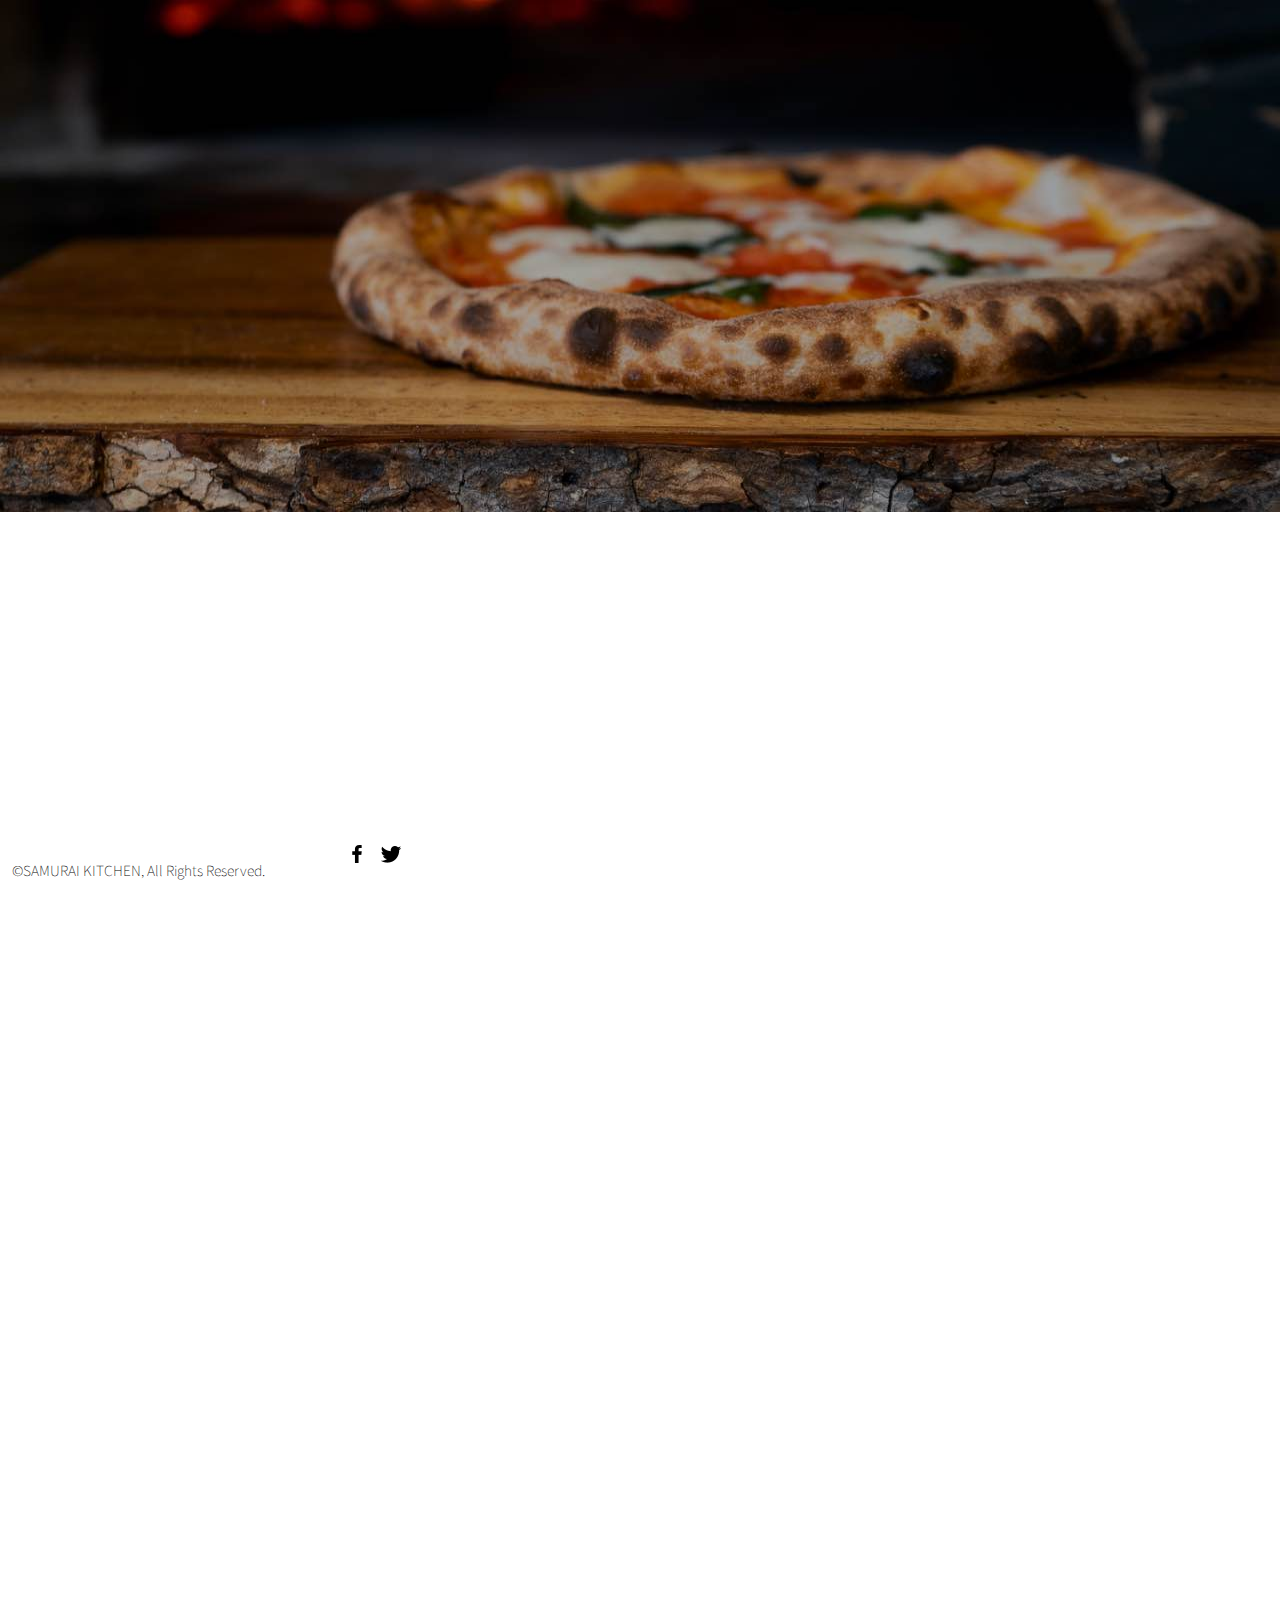
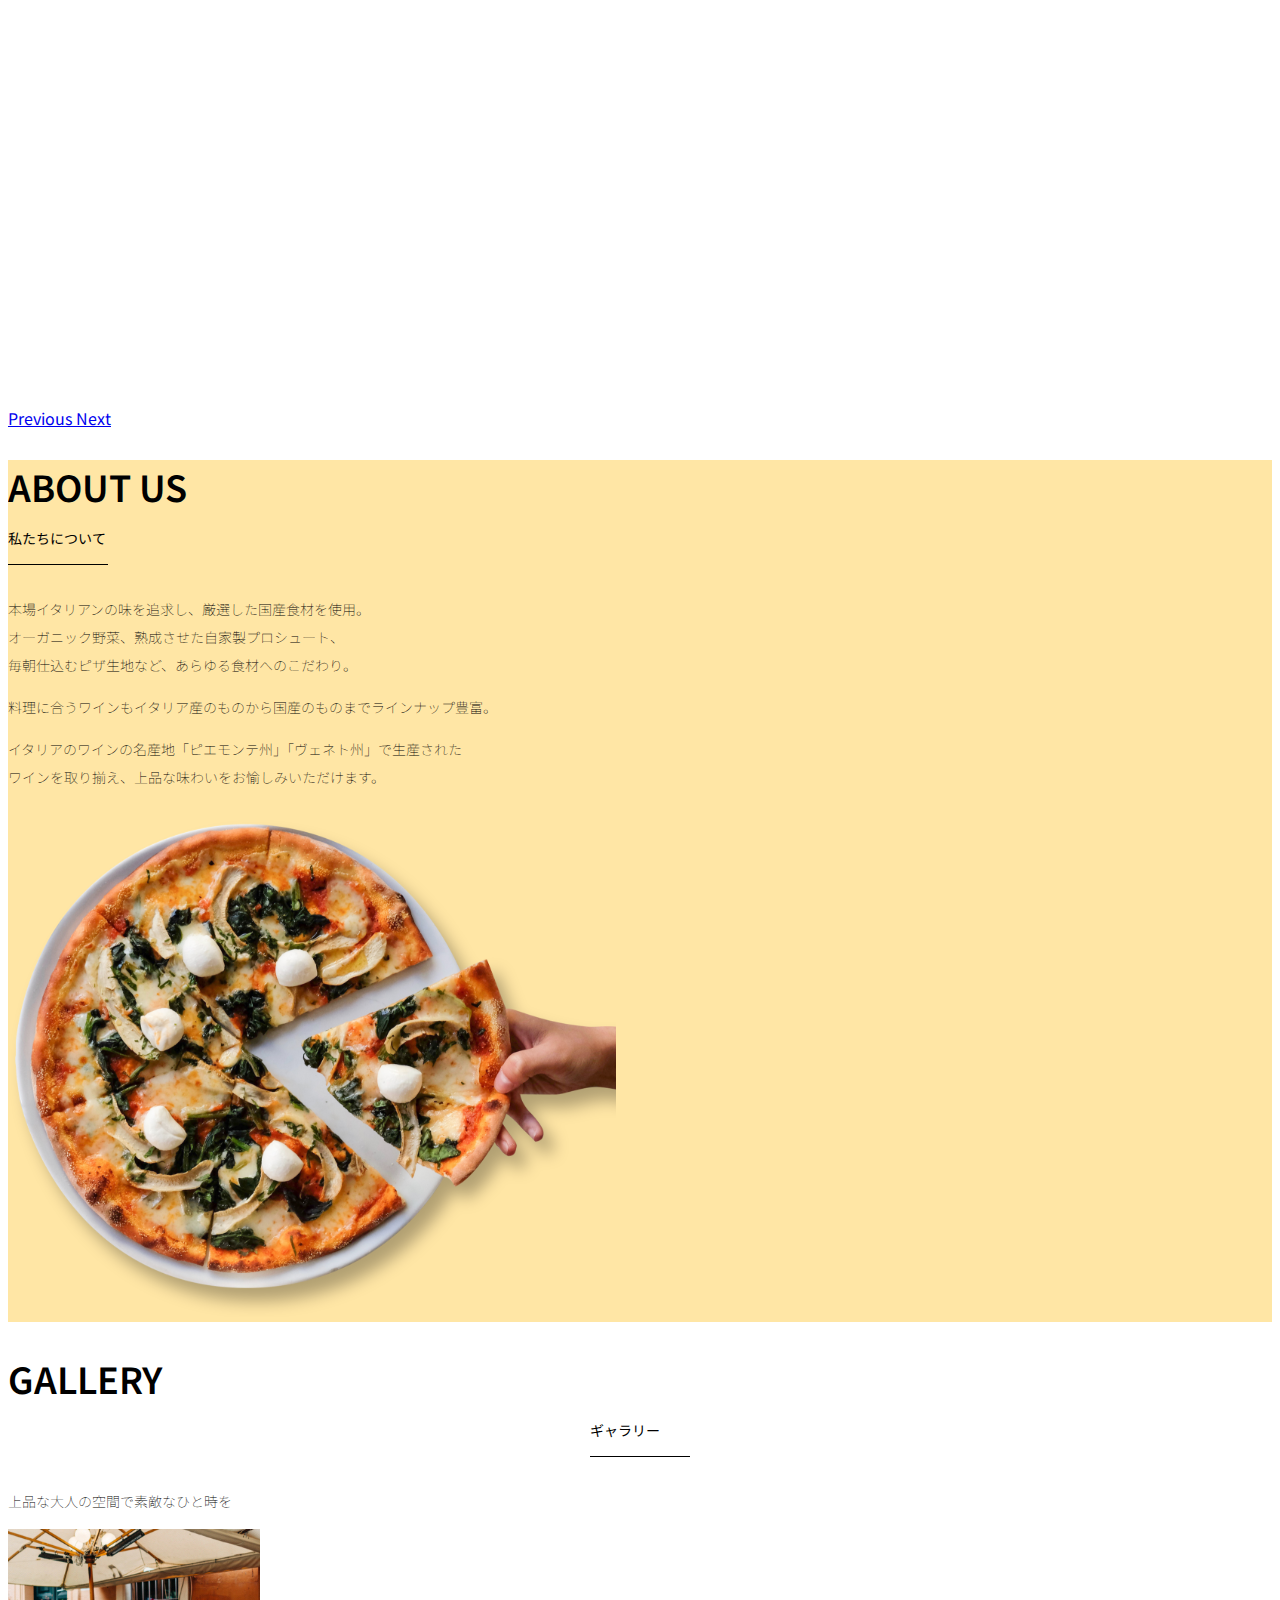
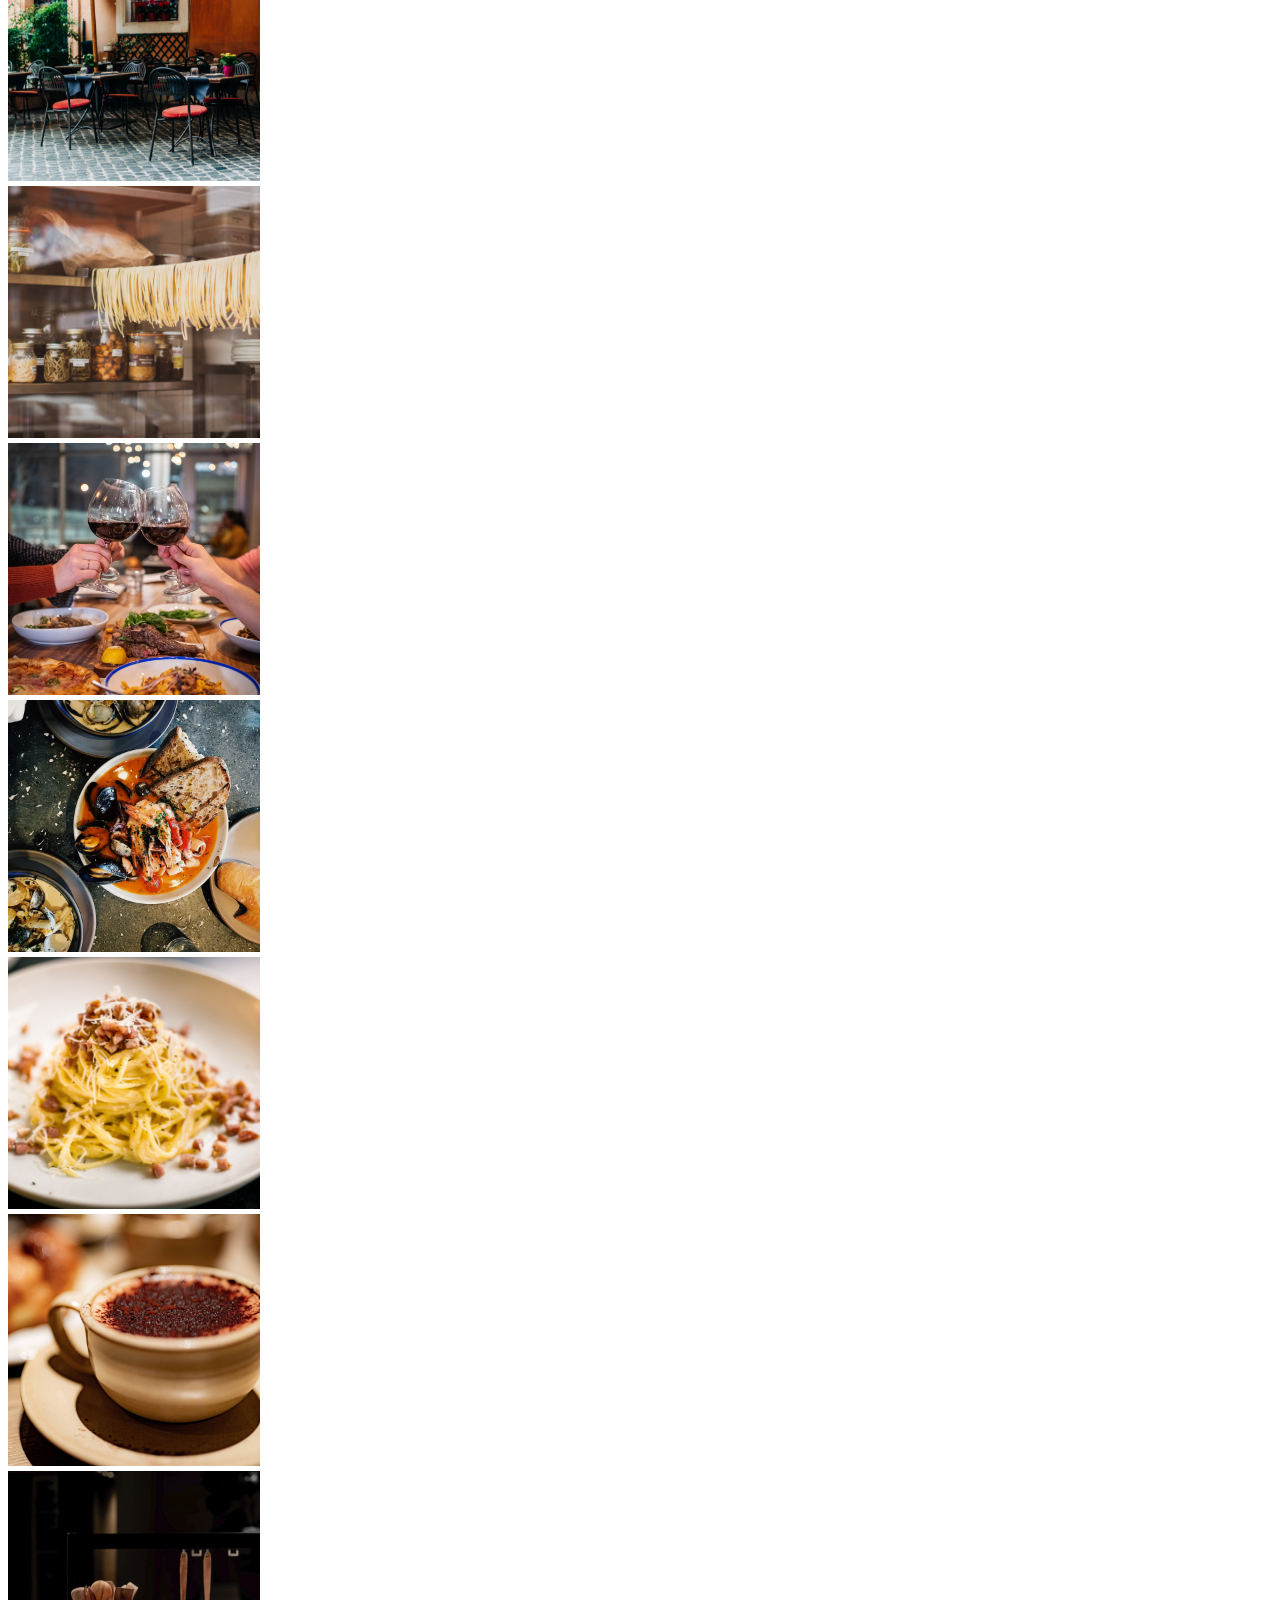
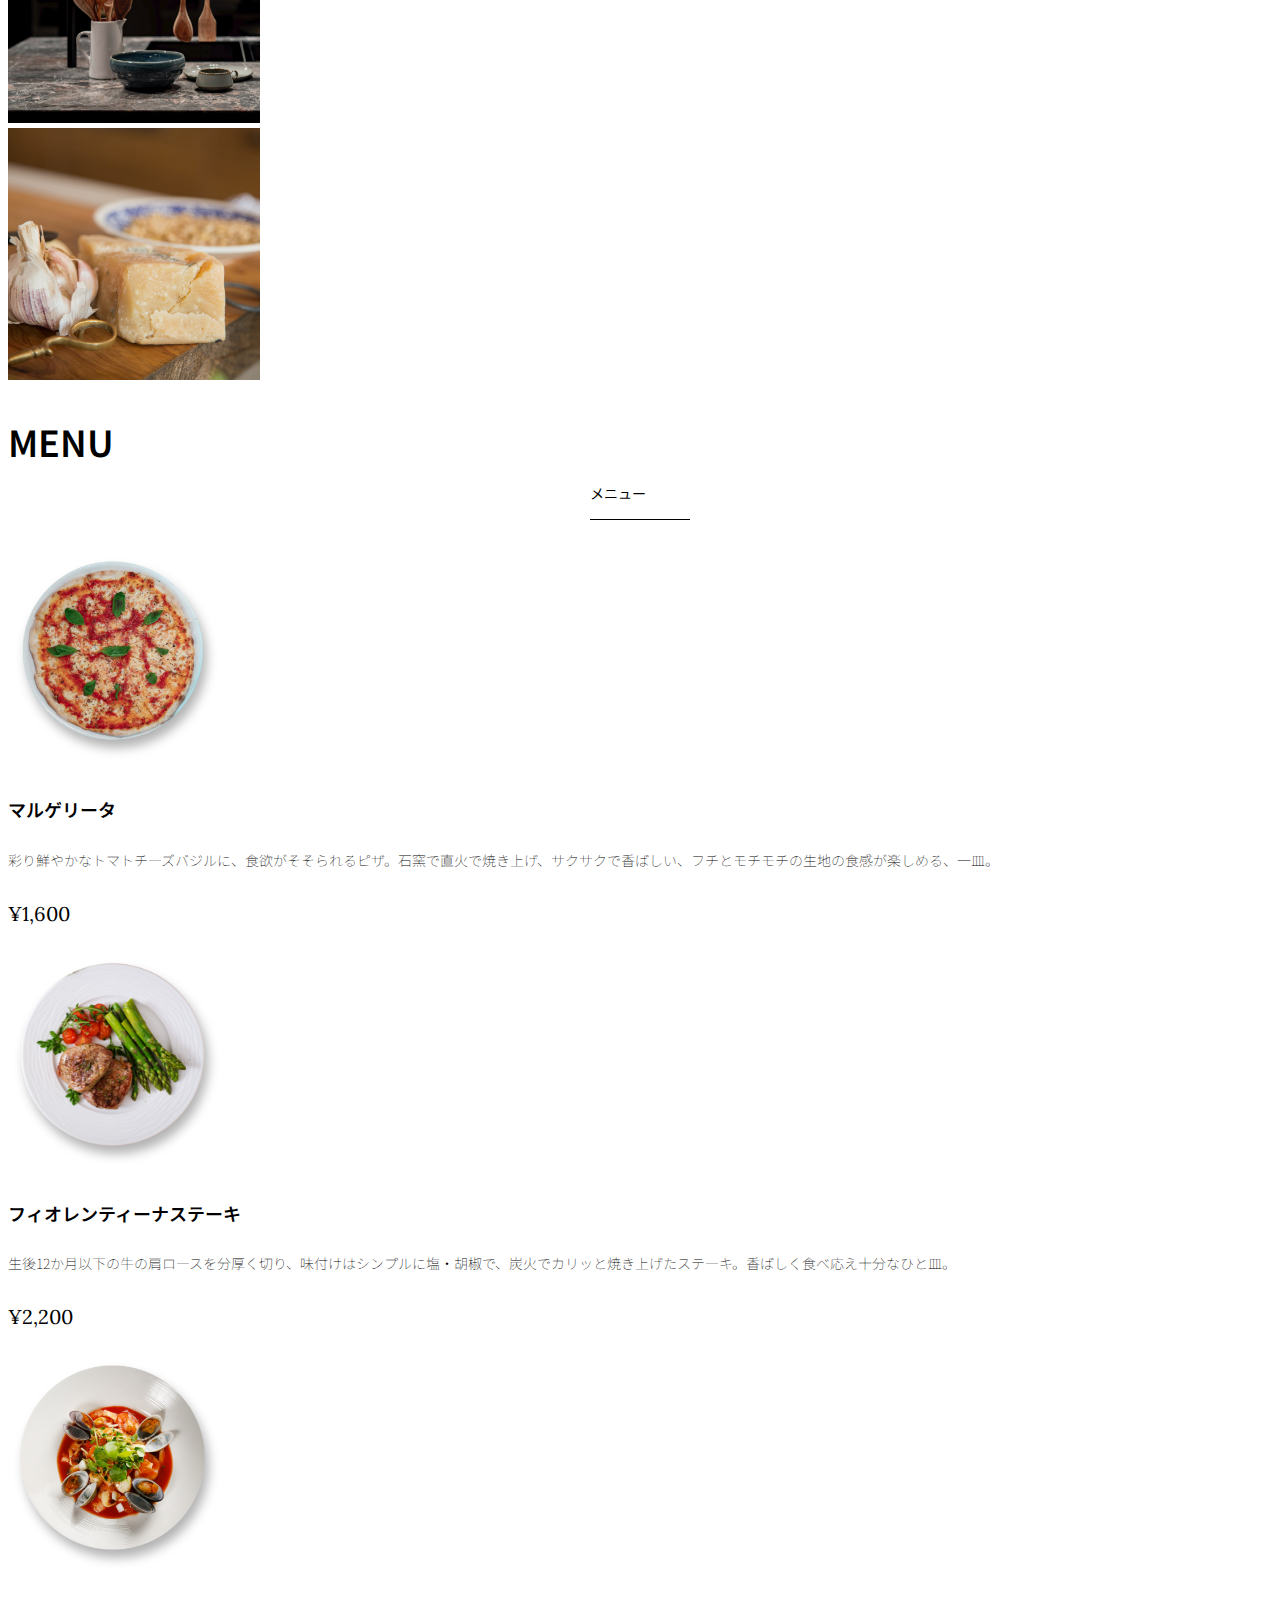
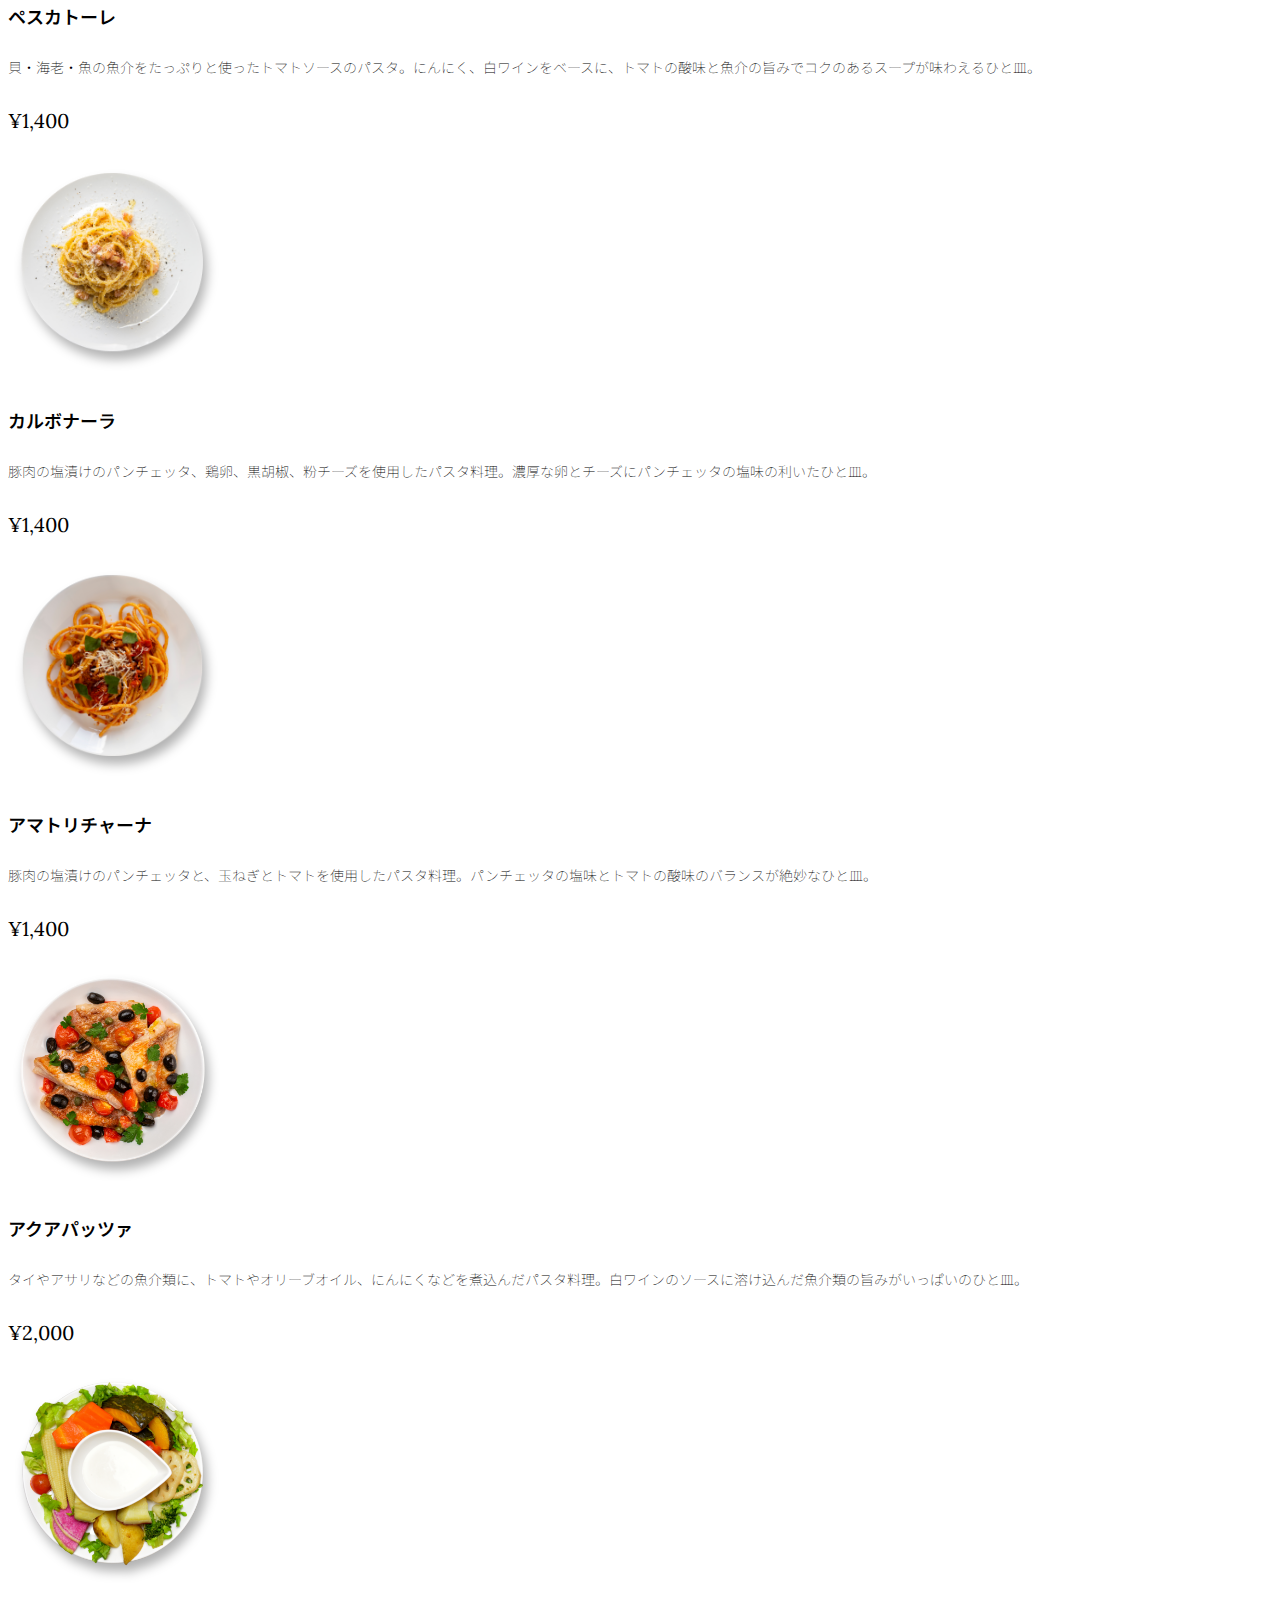
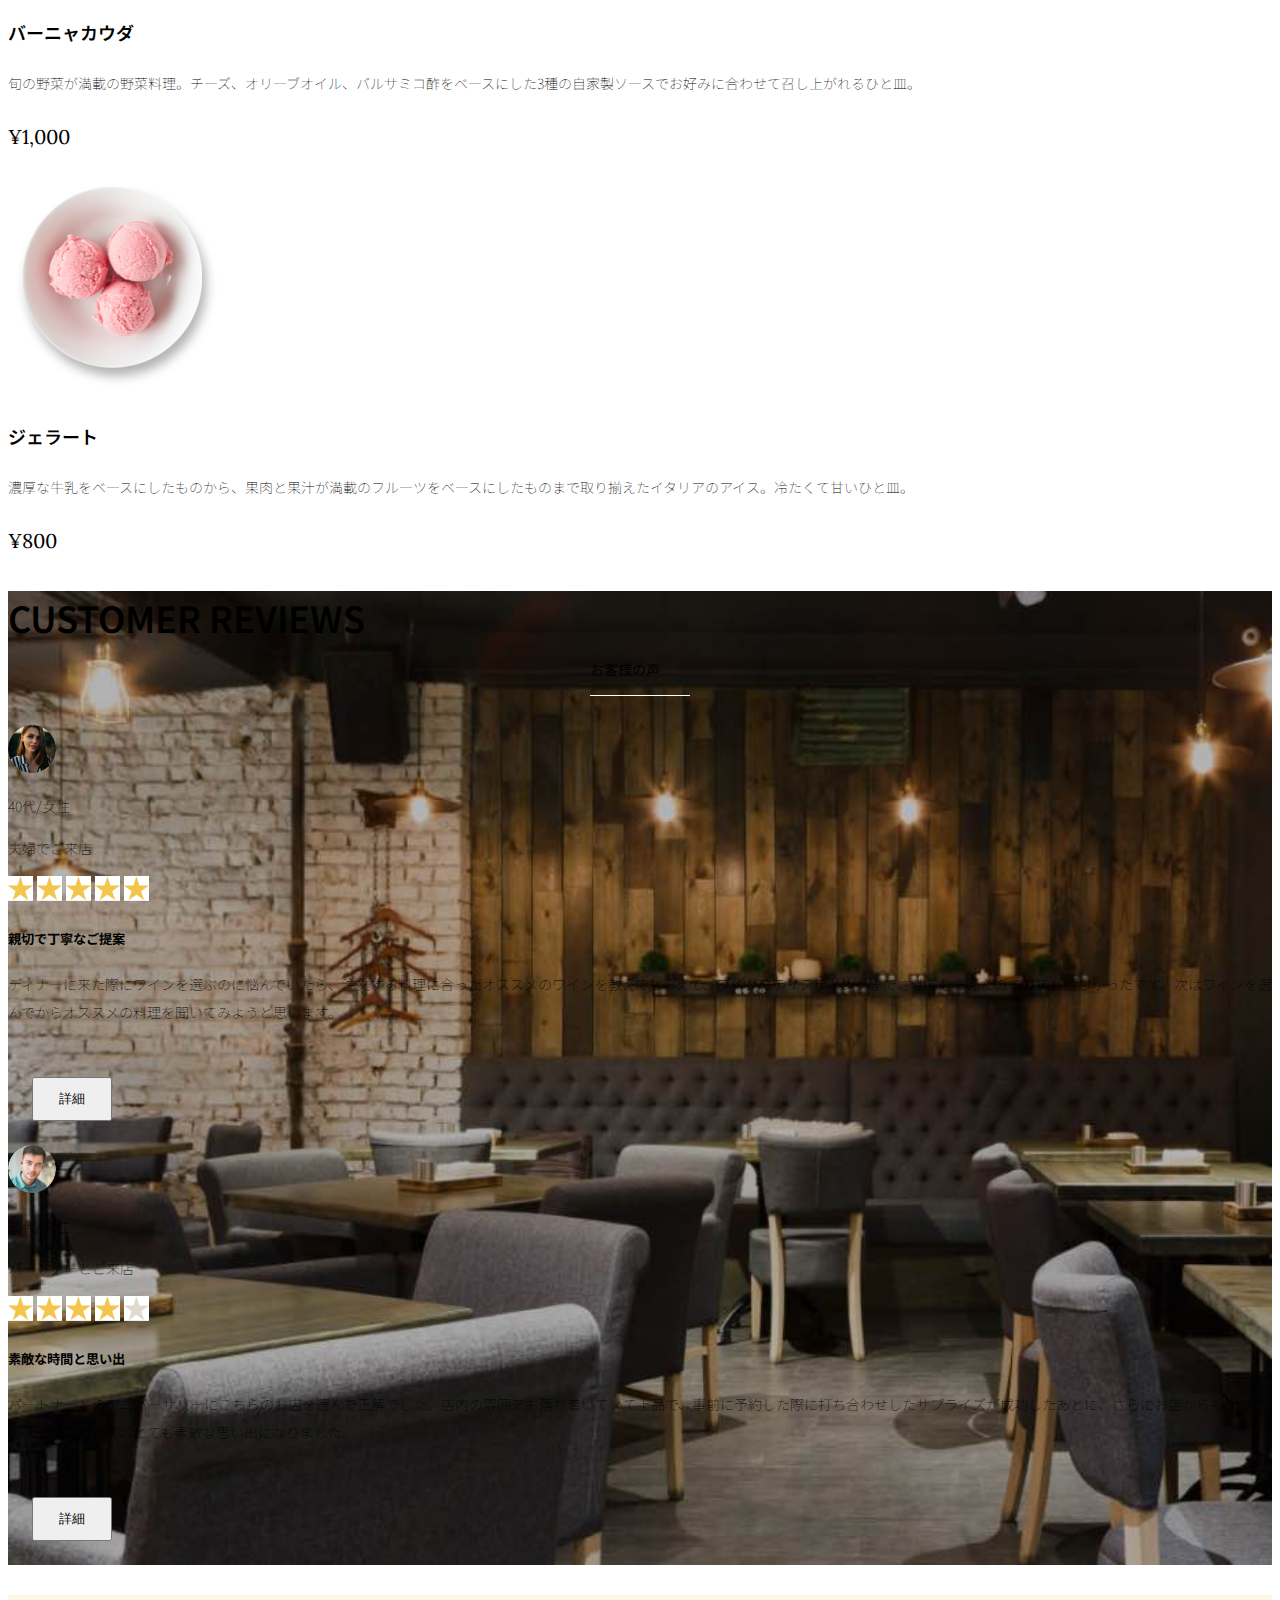
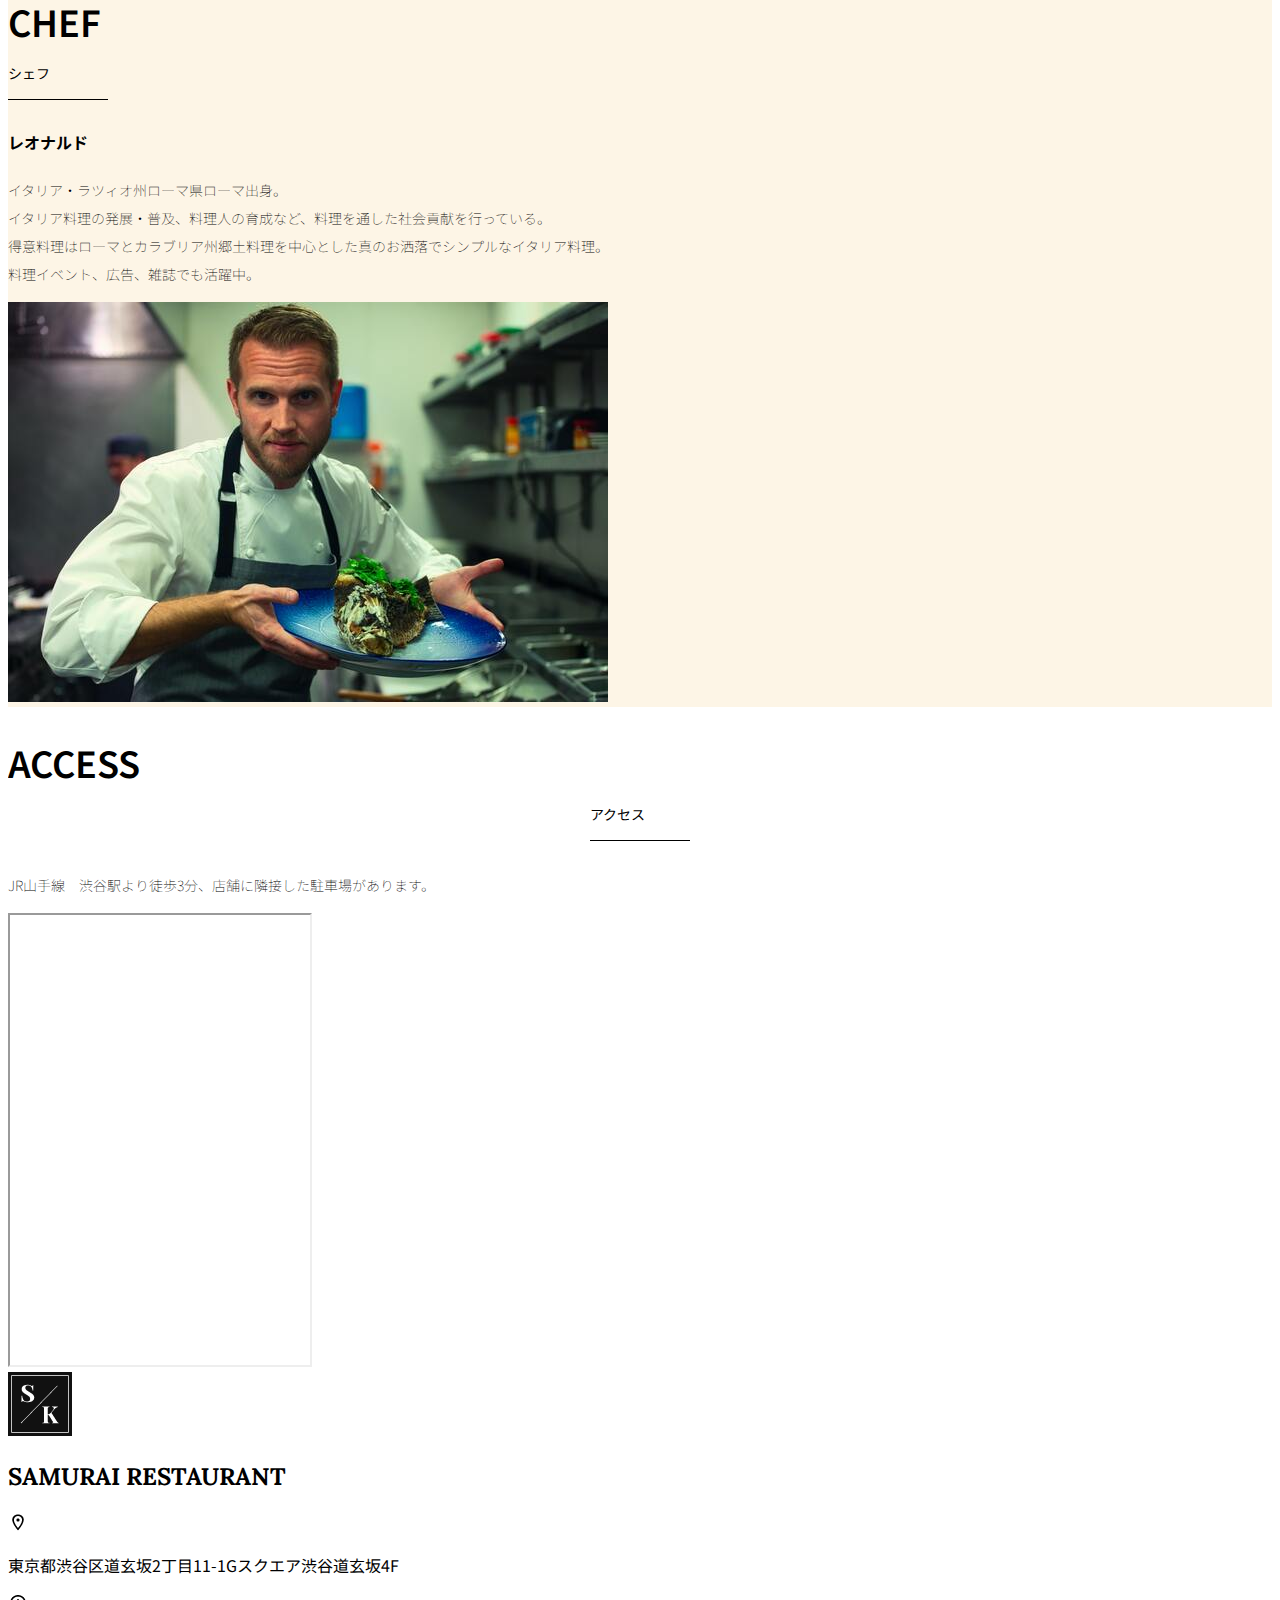
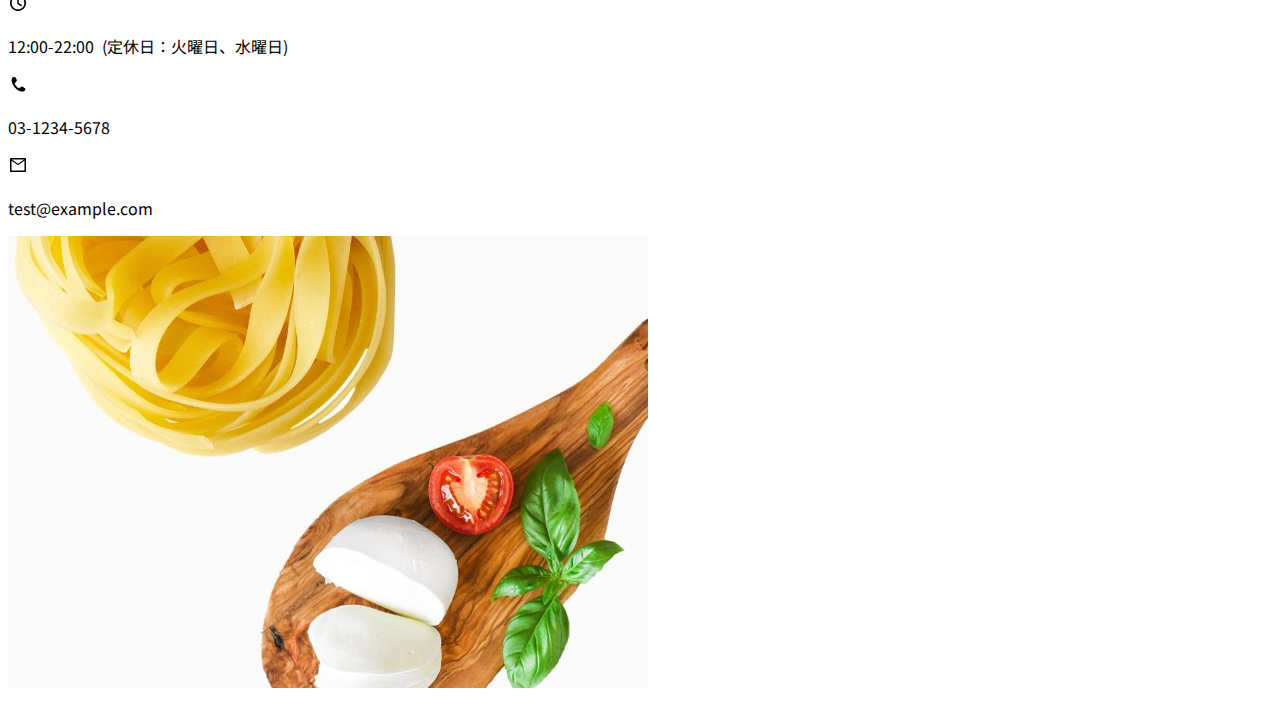
<file: kadai_015/index.html>
<!doctype html>
<html lang="ja">

<head>
  <meta charset="utf-8">
  <!-- マルチデバイス対応 -->
  <meta name="viewport" content="width=device-width, initial-scale=1">
  <meta name="description" content="">
  <meta name="author" content="SAMURAI ENGINEER">
  <title>SAMURAI XD_HTML教材</title>
  <!-- ************************************************ bootstrap.min.cssの読み込み -->
  <!-- BootstrapのCSSを読み込み -->
  <link href="https://cdn.jsdelivr.net/npm/bootstrap@5.0.0-beta1/dist/css/bootstrap.min.css" rel="stylesheet"
    integrity="sha384-giJF6kkoqNQ00vy+HMDP7azOuL0xtbfIcaT9wjKHr8RbDVddVHyTfAAsrekwKmP1" crossorigin="anonymous">
  <!-- ************************************************ bootstrap.bundle.min.jsの読み込み -->
  <!-- BootstrapのJavaScriptを読み込み -->
  <script src="https://cdn.jsdelivr.net/npm/bootstrap@5.0.0-beta1/dist/js/bootstrap.bundle.min.js"
    integrity="sha384-ygbV9kiqUc6oa4msXn9868pTtWMgiQaeYH7/t7LECLbyPA2x65Kgf80OJFdroafW" crossorigin="anonymous" defer>
    </script>

  <!-- ************************************************ Google Font読み込み -->
  <link rel="preconnect" href="https://fonts.gstatic.com">
  <link href="https://fonts.googleapis.com/css2?family=Lora&display=swap" rel="stylesheet">
  <link href="https://fonts.googleapis.com/css2?family=Noto+Sans+JP:wght@300&display=swap" rel="stylesheet">
  <!-- ************************************************ Font Awesome -->
  <link rel="stylesheet" href="https://use.fontawesome.com/releases/v5.1.0/css/all.css"
    integrity="sha384-lKuwvrZot6UHsBSfcMvOkWwlCMgc0TaWr+30HWe3a4ltaBwTZhyTEggF5tJv8tbt" crossorigin="anonymous">
  <!-- BootStrap.cssよりも後に記載する -->
  <!-- ************************************************今回作成する styles.cssの読み込み -->
  <link href="stylesheet/style.css" rel="stylesheet">
  <!-- ************************************************  -->
</head>

<body>
  <main>
    <!-- ナビゲーションバー開始 -->
    <!-- navbarでナビゲーションバー作成。navbar-expand-lgで画面幅が広いときハンバーガーボタンを非表示。 -->
    <nav class="navbar navbar-expand-lg">

      <!-- navbarのコンテナ -->
      <div class="container">

        <!-- navbar-brandはロゴ部分。独自クラスのmy_navbar_brandで細かな調整。 -->
        <a class="navbar-brand my_navbar_brand">

          <!-- ロゴのアイコンを配置。navbar_brand_logoは独自クラス。 -->
          <img class="img-fluid navbar_brand_logo" src="img/site_logo.png" alt="サンプル画像"><span>SAMURAI KITCHEN</span>
        </a>

        <!-- navbar-togglerはハンバーガーボタンを表示・非表示にするクラス。 -->
        <div class="navbar-toggler hamburger_menu" data-bs-toggle="collapse" data-bs-target="#navbarNav"
          aria-controls="navbarNav" aria-expanded="false" aria-label="Toggle navigation">
          <input type="checkbox" id="hamburger_btn_check">
          <label for="hamburger_btn_check" class="hamburger_btn">
            <img class="btn_open" src="img/button_open.png" alt="ナビゲーションバーのボタン">
            <img class="btn_close" src="img/button_close.png" alt="ナビゲーションバーのボタン">
          </label>
        </div>
        <!-- これ以後のコードは編集しないため省略しています -->
        <div class="collapse navbar-collapse justify-content-end" id="navbarNav">
          <ul class="navbar-nav">
            <li class="nav-item px-2">
              <a class="nav-link my_nav_link my-2" aria-current="page" href="#">HOME</a>
            </li>

            <li class="nav-item px-2">
              <a class="nav-link my_nav_link my-2" href="#about">ABOUT US</a>
            </li>

            <li class="nav-item px-2">
              <a class="nav-link my_nav_link my-2" href="#gallery">GALLERY</a>
            </li>

            <li class="nav-item px-2">
              <a class="nav-link my_nav_link my-2" href="#menu">MENU</a>
            </li>

            <li class="nav-item px-2">
              <a class="nav-link my_nav_link my-2" href="#review">CUSTOMER REVIEWS</a>
            </li>

            <li class="nav-item px-2">
              <a class="nav-link my_nav_link my-2" href="#chef">CHEF</a>
            </li>

            <li class="nav-item px-2">
              <a class="nav-link my_nav_link my-2" href="#access">ACCESS</a>
            </li>

          </ul>
        </div>
      </div>
    </nav>
    <!-- ************************************************ ナビゲーションバー終了 -->

    <!-- ************************************************ カルーセル開始 -->

    <!-- カルーセル部分 -->
    <!-- idのmyCarouselはインジケーター部分のdata-bs-targetと紐付く必要がある。mb-5で下方向に余白追加。 -->
    <div id="myCarousel" class="carousel slide mb-5" data-bs-ride="carousel">

      <!-- インジケーター部分 -->
      <ol class="carousel-indicators">
        <!-- この箇所と前述のidは紐付いている。data-bs-slide-toの番号がカルーセルの順番。 -->
        <li data-bs-target="#myCarousel" data-bs-slide-to="0" class="active"></li>
        <li data-bs-target="#myCarousel" data-bs-slide-to="1"></li>
        <li data-bs-target="#myCarousel" data-bs-slide-to="2"></li>
      </ol>

      <!-- carousel-inner：カルーセルのキャプションと背景画像の部分。現在は1枚目だけ表示。 -->
      <div class="carousel-inner">
        <div class="carousel-item active">
          <img src="img/slider-1.jpg" alt="SAMURAI KITCHEN-1">
          <div class="carousel-caption">
            <!-- 独自クラスで位置とフォントを変更 -->
            <h1 class="my_carousel_caption">
              Welcome to<br>
              SAMURAI KITCHEN
            </h1>
          </div>
        </div>
        <!-- カルーセル2枚目 -->
        <div class="carousel-item">
          <img src="img/slider-2.jpg" alt="サンプル画像">
          <div class="carousel-caption">
            <h1 class="my_carousel_caption">
              The fabulous combination of&nbsp;wine&nbsp;and&nbsp;food
            </h1>
          </div>
        </div>
        <!-- カルーセル３枚目 -->
        <div class="carousel-item">
          <img src="img/slider-3.jpg" alt="サンプル画像">
          <div class="carousel-caption">
            <h1 class="my_carousel_caption">Get the Italian taste<br>
              at the SAMURAI&nbsp;KITCHEN
            </h1>
          </div>
        </div>
      </div>

      <!-- コントロールボタン 左側 -->
      <a class="carousel-control-prev" href="#myCarousel" role="button" data-bs-slide="prev">
        <span class="carousel-control-prev-icon" aria-hidden="true"></span>
        <span class="visually-hidden">Previous</span>
      </a>

      <!-- コントロールボタン 右側 -->
      <a class="carousel-control-next" href="#myCarousel" role="button" data-bs-slide="next">
        <span class="carousel-control-next-icon" aria-hidden="true"></span>
        <span class="visually-hidden">Next</span>
      </a>
    </div>

    <!-- ************************************************ カルーセル終了 -->

    <!-- ************************************************ アバウトセクション開始 -->
    <section class="about_us_bg" id="about">
      <!--コンテンツの中央揃え。上下方向にパディング（サイズ5）。下方向にマージン（サイズ5）。 -->
      <div class="container py-5 mb-5">

        <!-- rowクラス（行） -->
        <div class="row">

          <!-- 左側カラム（6/12分割） -->
          <div class="col-lg-6 text-left">

            <!-- 上下方向にパディング（サイズ5） -->
            <div class="py-5">

              <!-- 独自クラスの追加、下方向にマージン（サイズ5） -->
              <h2 class="section_title about mb-5">
                ABOUT US
              </h2>
              <!-- 下方向にマージン（サイズ2） -->
              <p class="mb-2">
                本場イタリアンの味を追求し、厳選した国産食材を使用。<br>
                オーガニック野菜、熟成させた自家製プロシュート、<br>
                毎朝仕込むピザ生地など、あらゆる食材へのこだわり。<br>
              </p>

              <!-- 下方向にマージン（サイズ2） -->
              <p class="mb-2">
                料理に合うワインもイタリア産のものから国産のものまでラインナップ豊富。<br>
              </p>

              <!-- 下方向にマージン（サイズ2） -->
              <p class="mb-2">
                イタリアのワインの名産地「ピエモンテ州」「ヴェネト州」で生産された<br>
                ワインを取り揃え、上品な味わいをお愉しみいただけます。<br>
              </p>
            </div>
          </div>

          <!-- 右側カラム（6/12分割） -->
          <div class="col-lg-6">

            <!-- 画像を配置 -->
            <img src="img/img-about-us.png" class="img-fluid" alt="pizza">
          </div>
        </div>
      </div>

    </section>
    <!-- ************************************************ アバウトセクション終了 -->

    <!-- ************************************************ ギャラリーセクション開始 -->
    <section id="gallery">
      <div class="container mb-5">
        <h2 class="mb-3 section_title gallery text-center">GALLERY</h2>
        <p class="text-center mb-5">
          上品な大人の空間で素敵なひと時を
        </p>

        <div class="row">
          <div class="col-6 col-lg-3 mb-4 d-flex justify-content-center">
            <img class="img-fluid" src="img/gallery-1.jpg" alt="サンプル画像">
          </div>
          <div class="col-6 col-lg-3 mb-4 d-flex justify-content-center">
            <img class="img-fluid" src="img/gallery-2.jpg" alt="サンプル画像">
          </div>
          <div class="col-6 col-lg-3 mb-4 d-flex justify-content-center">
            <img class="img-fluid" src="img/gallery-3.jpg" alt="サンプル画像">
          </div>
          <div class="col-6 col-lg-3 mb-4 d-flex justify-content-center">
            <img class="img-fluid" src="img/gallery-4.jpg" alt="サンプル画像">
          </div>
          <div class="col-6 col-lg-3 mb-4 d-flex justify-content-center">
            <img class="img-fluid" src="img/gallery-5.jpg" alt="サンプル画像">
          </div>
          <div class="col-6 col-lg-3 mb-4 d-flex justify-content-center">
            <img class="img-fluid" src="img/gallery-6.jpg" alt="サンプル画像">
          </div>
          <div class="col-6 col-lg-3 mb-4 d-flex justify-content-center">
            <img class="img-fluid" src="img/gallery-7.jpg" alt="サンプル画像">
          </div>
          <div class="col-6 col-lg-3 mb-4 d-flex justify-content-center">
            <img class="img-fluid" src="img/gallery-8.jpg" alt="サンプル画像">
          </div>
        </div>
      </div>

    </section>
    <!-- ************************************************ ギャラリーセクション終了 -->


    <!-- ************************************************ メニューセクション -->
    <section id="menu">
      <!-- タイトル部分のコンテナ -->
      <div class="container">
        <div class="row">
          <div class="col-lg-12">

            <h2 class="section_title menu text-center mb-5">MENU</h2>
          </div>
        </div>
      </div>
      <!-- メニュークラスのコンテナ -->
      <!-- スマートフォンの画面幅に対応させるために1カラムを追加 -->

      <div class="container mb-5">
        <div class="row">
          <!-- 左側のメニュー -->
          <div class="col-12 col-lg-6">
            <!-- 子要素を生成　5:7 -->
            <div class="row g-0 mb-4">
              <div class="col-12 col-lg-5 text-center">
                <img src="img/margherita.png" class="img-fluid" alt="マルゲリータ">
              </div>

              <div class="col-12 col-lg-7 p-4">
                <h4 class="mb-0 menu_title">マルゲリータ</h4>
                <p class="my-auto">彩り鮮やかなトマトチーズバジルに、食欲がそそられるピザ。石窯で直火で焼き上げ、サクサクで香ばしい、フチとモチモチの生地の食感が楽しめる、一皿。</p>
                <p class="menu_price">¥1,600</p>
              </div>
            </div>
          </div>
          <!-- 右側のメニュー -->
          <div class="col-12 col-lg-6">
            <div class="row g-0 mb-4">
              <div class="col-12 col-lg-5 text-center">
                <img src="img/steak.png" class="img-fluid" alt="フィオレンティーナステーキ">
              </div>

              <div class="col-12 col-lg-7 p-4">
                <h4 class="mb-0 menu_title">フィオレンティーナステーキ</h4>
                <p class="my-auto">生後12か月以下の牛の肩ロースを分厚く切り、味付けはシンプルに塩・胡椒で、炭火でカリッと焼き上げたステーキ。香ばしく食べ応え十分なひと皿。</p>
                <p class="menu_price">¥2,200</p>
              </div>
            </div>
          </div>
        </div>


        <div class="row">
          <div class="col-12 col-lg-6">
            <div class="row g-0 mb-4">
              <div class="col-12 col-lg-5 text-center">
                <img src="img/pescatore.png" class="img-fluid" alt="ペスカトーレ">
              </div>
              <div class="col-12 col-lg-7 p-4">
                <h4 class="mb-0 menu_title">ペスカトーレ</h4>
                <p class="my-auto">貝・海老・魚の魚介をたっぷりと使ったトマトソースのパスタ。にんにく、白ワインをベースに、トマトの酸味と魚介の旨みでコクのあるスープが味わえるひと皿。</p>
                <p class="menu_price">¥1,400</p>
              </div>
            </div>
          </div>

          <div class="col-12 col-lg-6">
            <div class="row g-0 mb-4">
              <div class="col-12 col-lg-5 text-center">
                <img src="img/carbonara.png" class="img-fluid" alt="カルボナーラ">
              </div>
              <div class="col-12 col-lg-7 p-4">
                <h4 class="mb-0 menu_title">カルボナーラ</h4>
                <p class="my-auto">豚肉の塩漬けのパンチェッタ、鶏卵、黒胡椒、粉チーズを使用したパスタ料理。濃厚な卵とチーズにパンチェッタの塩味の利いたひと皿。</p>
                <p class="menu_price">¥1,400</p>
              </div>
            </div>
          </div>
        </div>

        <div class="row">
          <div class="col-12 col-lg-6">
            <div class="row g-0 mb-4">
              <div class="col-12 col-lg-5 text-center">
                <img src="img/amatriciana.png" class="img-fluid" alt="アマトリチャーナ">
              </div>
              <div class="col-12 col-lg-7 p-4">
                <h4 class="mb-0 menu_title">アマトリチャーナ</h4>
                <p class="my-auto">豚肉の塩漬けのパンチェッタと、玉ねぎとトマトを使用したパスタ料理。パンチェッタの塩味とトマトの酸味のバランスが絶妙なひと皿。</p>
                <p class="menu_price">¥1,400</p>
              </div>
            </div>
          </div>
          <div class="col-12 col-lg-6">
            <div class="row g-0 mb-4">
              <div class="col-12 col-lg-5 text-center">
                <img src="img/acqua-pazza.png" class="img-fluid" alt="アクアパッツァ">
              </div>
              <div class="col-12 col-lg-7">
                <h4 class="mb-0 menu_title">アクアパッツァ</h4>
                <p class="my-auto">タイやアサリなどの魚介類に、トマトやオリーブオイル、にんにくなどを煮込んだパスタ料理。白ワインのソースに溶け込んだ魚介類の旨みがいっぱいのひと皿。</p>
                <p class="menu_price">¥2,000</p>
              </div>
            </div>
          </div>
        </div>

        <div class="row">
          <div class="col-12 col-lg-6">
            <div class="row g-0 mb-4">
              <div class="col-12 col-lg-5 text-center">
                <img src="img/bagna-cauda.png" class="img-fluid" alt="バーニャカウダ">
              </div>
              <div class="col-12 col-lg-7 p-4">
                <h4 class="mb-0 menu_title">バーニャカウダ</h4>
                <p class="my-auto">旬の野菜が満載の野菜料理。チーズ、オリーブオイル、バルサミコ酢をベースにした3種の自家製ソースでお好みに合わせて召し上がれるひと皿。</p>
                <p class="menu_price">¥1,000</p>
              </div>
            </div>
          </div>

          <div class="col-12 col-lg-6">
            <div class="row g-0 mb-4">
              <div class="col-12 col-lg-5 text-center">
                <img src="img/gelato.png" class="img-fluid" alt="ジェラート">
              </div>
              <div class="col-12 col-lg-7 p-4">
                <h4 class="mb-0 menu_title">ジェラート</h4>
                <p class="my-auto">濃厚な牛乳をベースにしたものから、果肉と果汁が満載のフルーツをベースにしたものまで取り揃えたイタリアのアイス。冷たくて甘いひと皿。</p>
                <p class="menu_price">¥800</p>
              </div>
            </div>
          </div>

        </div>
      </div>

    </section>
    <!-- ************************************************ メニューセクション終了 -->

    <!-- ************************************************ レビューセクション開始 -->
    <section id="review">
      <!-- review_wrapper で背景画像を設定します -->
      <div class="review_wrapper">
        <!-- container部分 -->
        <div class="container py-5 mb-5">

          <!-- 中央揃えでタイトルを表示 -->
          <div class="text-center mb-5">
            <h2 class="section_title review text-center text-white">CUSTOMER REVIEWS</h2>
          </div>

          <!-- row部分：左右のカラムを中央揃え -->
          <div class="row pb-5 justify-content-center">
            <!-- 左側カラム -->
            <div class="col-12 col-lg-5 mt-3">
              <!-- 背景を白色に設定 高さを修正 -->
              <div class="bg-white h_420">
                <!-- 内側にパディング4 -->
                <div class="p-4">
                  <!-- 顔写真と年齢などのテキストはd-flexで横並びにする　中央揃え -->
                  <div class="d-flex align-items-center">
                    <img src="img/customer-woman.png" class="reviewer_img" alt="サンプル画像">
                    <div>
                      <p class="my-0">40代/女性</p>
                      <p class="my-0">夫婦でご来店</p>
                    </div>
                  </div>

                  <div class="my-3">
                    <!-- 星の画像を表示 -->
                    <img src="img/star-point.png" class="star_img" alt="star">
                    <img src="img/star-point.png" class="star_img" alt="star">
                    <img src="img/star-point.png" class="star_img" alt="star">
                    <img src="img/star-point.png" class="star_img" alt="star">
                    <img src="img/star-point.png" class="star_img" alt="star">
                  </div>
                  <!-- レビュータイトル -->
                  <h5>親切で丁寧なご提案</h5>
                  <!-- レビュー内容 -->
                  <p>
                    ディナーに来た際にワインを選ぶのに悩んでいたら、注文する料理に合ったオススメのワインを教えてもらえて、ワインのテイスティングまでさせてもらえたのでとても嬉しかったです。次はワインを選んでからオススメの料理を聞いてみようと思います。
                  </p>

                  <!-- 黄色のボタンを配置 -->
                  <button type="button" class="btn btn-warning shadow fix_bottom">詳細</button>
                </div>
              </div>
            </div>
            <!-- 右側カラム -->
            <div class="col-12 col-lg-5 mt-3">
              <div class="bg-white h_420">
                <div class="p-4">
                  <div class="d-flex align-items-center">
                    <img src="img/customer-man.png" class="reviewer_img" alt="サンプル画像">
                    <div>
                      <p class="my-0">30代/男性</p>
                      <p class="my-0">パートナーとご来店</p>
                    </div>
                  </div>
                  <div class="my-3">
                    <img src="img/star-point.png" class="star_img" alt="star">
                    <img src="img/star-point.png" class="star_img" alt="star">
                    <img src="img/star-point.png" class="star_img" alt="star">
                    <img src="img/star-point.png" class="star_img" alt="star">
                    <img src="img/star-no-point.png" class="star_img" alt="no-star">
                  </div>
                  <h5>素敵な時間と思い出</h5>
                  <p>
                    パートナーとのアニバーサリーにこちらのお店を選んで正解でした。店内の雰囲気も落ち着いていて上品で、事前に予約した際に打ち合わせしたサプライズが成功したあとに、さらにお店からもサプライズをいただけて、とても素敵な思い出になりました。
                  </p>
                  <button type="button" class="btn btn-warning shadow fix_bottom">詳細</button>
                </div>
              </div>
            </div>
          </div>

        </div>
      </div>

    </section>
    <!-- ************************************************ レビューセクション終了 -->

    <!-- シェフセクションの開始 -->
    <section class="section_chef_bg" id="chef">
      <div class="container py-5 mb-5">
        <div class="row">
          <!-- 左側の内容 -->
          <div class="col-12 col-lg-6 text-left">
            <h2 class="section_title chef mb-5">
              CHEF
            </h2>
            <h4 class="mb-5">
              レオナルド
            </h4>
            <p class="mb-5">
              イタリア・ラツィオ州ローマ県ローマ出身。<br>
              イタリア料理の発展・普及、料理人の育成など、料理を通した社会貢献を行っている。<br>
              得意料理はローマとカラブリア州郷土料理を中心とした真のお洒落でシンプルなイタリア料理。<br>
              料理イベント、広告、雑誌でも活躍中。
            </p>


          </div>
          <!-- 右側の内容 -->
          <div class="col-12 col-lg-6">
            <img src="img/chef.jpg" class="img-fluid" alt="シェフの画像">
          </div>

        </div>
      </div>
    </section>
    <!-- シェフセクションの終了 -->

    <!-- ************************************************ アクセスセクション開始 -->
    <section id="access">
      <div class="container">
        <div class="row">
          <div class="col-12 text-center mb-5">
            <h2 class="section_title text-center access mb-5">ACCESS</h2>
            <p>JR山手線　渋谷駅より徒歩3分、店舗に隣接した駐車場があります。</p>
          </div>
        </div>
      </div>

      <div class="container mb-5 px-2">
        <MAP>
          <!-- この位置にマップ情報埋め込み -->
          <iframe
            src="https://www.google.com/maps/embed?pb=!1m18!1m12!1m3!1d3241.280674341977!2d139.74691337648017!3d35.670090372590934!2m3!1f0!2f0!3f0!3m2!1i1024!2i768!4f13.1!3m3!1m2!1s0x60188b602972bb83%3A0xa6b553df33a5bd04!2zU0FNVVJBSSBFTkdJTkVFUiDkvo3jgqjjg7Pjgrjjg4vjgqI!5e0!3m2!1sja!2sjp!4v1755520543028!5m2!1sja!2sjp"
            class="w-100" style="height: 50vh;" loading="lazy" referrerpolicy="no-referrer-when-downgrade"></iframe>
        </MAP>
      </div>
      </div>
    </section>
    <!-- ************************************************ アクセスセクション終了 -->


    <!-- ************************************************ フッター開始 -->
    <footer id="footer">
      <div class="container mb-5">
        <div class="row">

          <!-- 左側の内容 -->
          <div class="col-12 col-lg-6 position-relative">
            <div class="row pt-5">
              <div class="col-lg-2 text-center my-3">
                <!-- サイトロゴ -->
                <!-- 独自ロゴ向けのクラスを追加 -->
                <img class="img-fluid footer_brand_logo" src="img/site_logo.png" alt="サンプル画像">
              </div>
              <div class="col-lg-10 align-self-center my-3">
                <!-- タイトル文字 -->
                <h2 class="m-0 footer_text">SAMURAI RESTAURANT</h2>
              </div>
            </div>
            <!-- 営業時間などのテキストを追加 -->
            <div class="restaurant_info py-3">
              <div class="d-flex mb-3">
                <img src="img/icon-Marker.png" alt="marker">
                <p class="p-0 m-0">東京都渋谷区道玄坂2丁目11-1Gスクエア渋谷道玄坂4F</p>
              </div>
              <div class="d-flex mb-3">
                <img src="img/icon-Clock.png" alt="clock">
                <p class="p-0 m-0">12:00-22:00&nbsp;&nbsp;(定休日：火曜日、水曜日)</p>
              </div>
              <div class="d-flex mb-3">
                <img src="img/icon-Phone.png" alt="phone">
                <p class="p-0 m-0">03-1234-5678</p>
              </div>
              <div class="d-flex mb-3">
                <img src="img/icon-Mail.png" alt="mail">
                <p class="p-0 m-0">test@example.com</p>
              </div>
            </div>
            <!-- コピーライトの追加 -->
            <div class="copy_right align-items-center">
              <p>
                ©SAMURAI KITCHEN, All Rights Reserved.
              </p>

              <!-- SNSアイコンを表示 -->
              <img src="img/icon-facebook.png" class="sns_img" alt="facebook">
              <img src="img/icon-twitter.png" class="sns_img" alt="twitter">
            </div>
          </div>

          <!-- 右側の内容 -->
          <div class="col-lg-6 d-none d-lg-block">
            <!-- 背景画像を表示 -->
            <img src="img/background-footer.jpg" alt="背景画像">
          </div>
        </div>
      </div>
    </footer>
    <!-- ************************************************ フッター終了 -->


  </main>
</body>

</html>
</file>
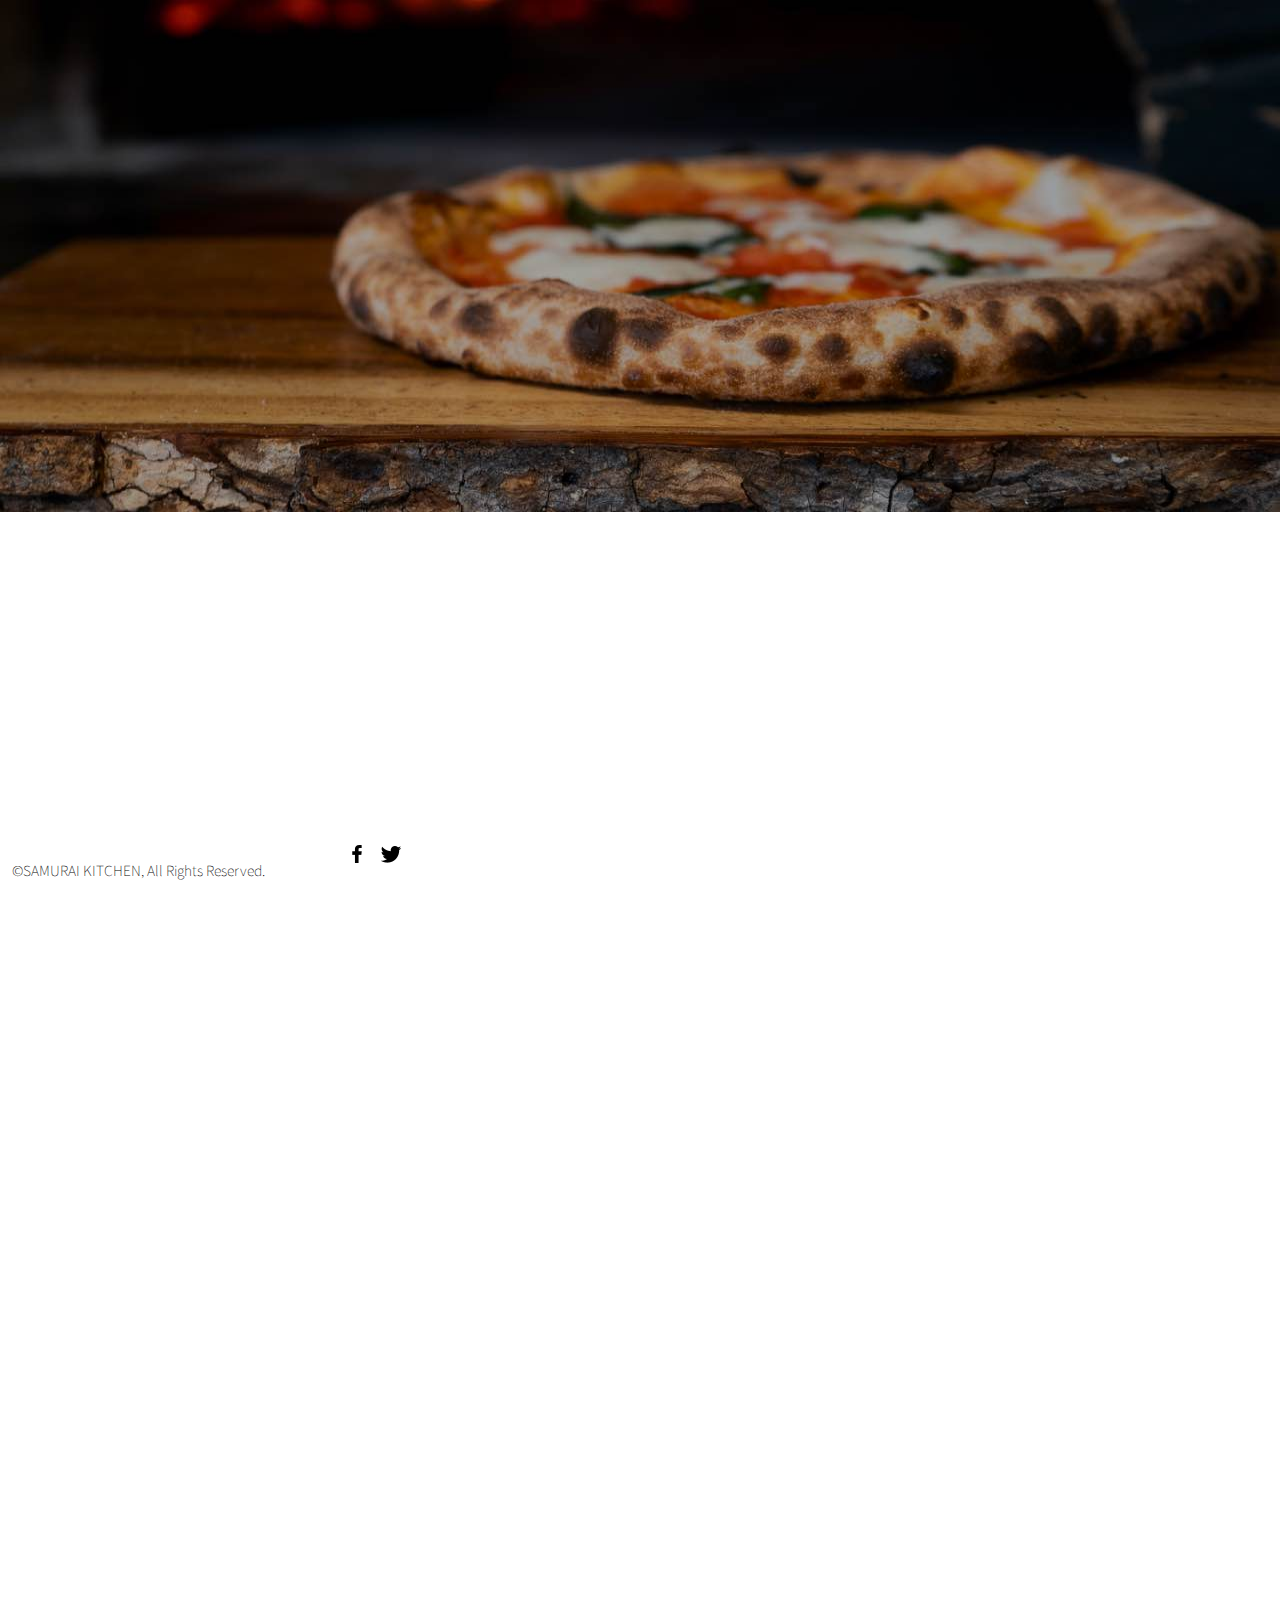
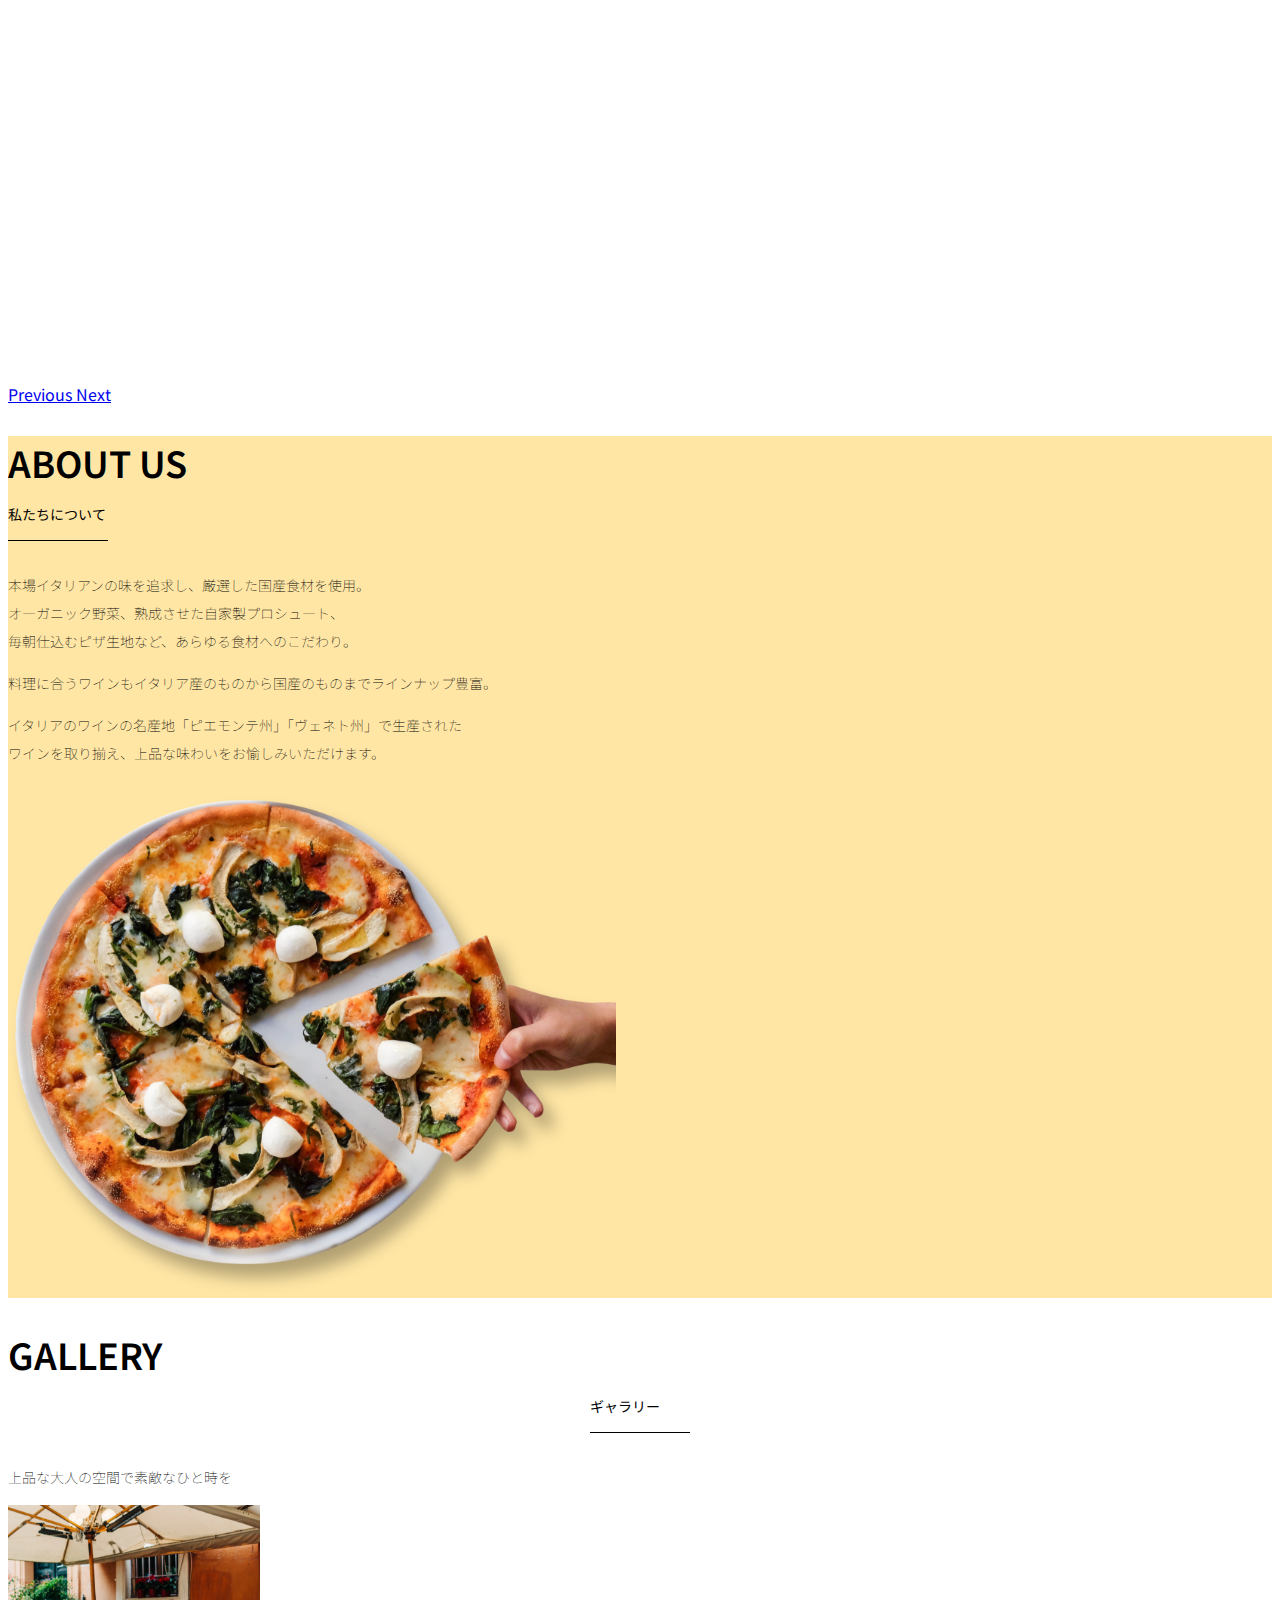
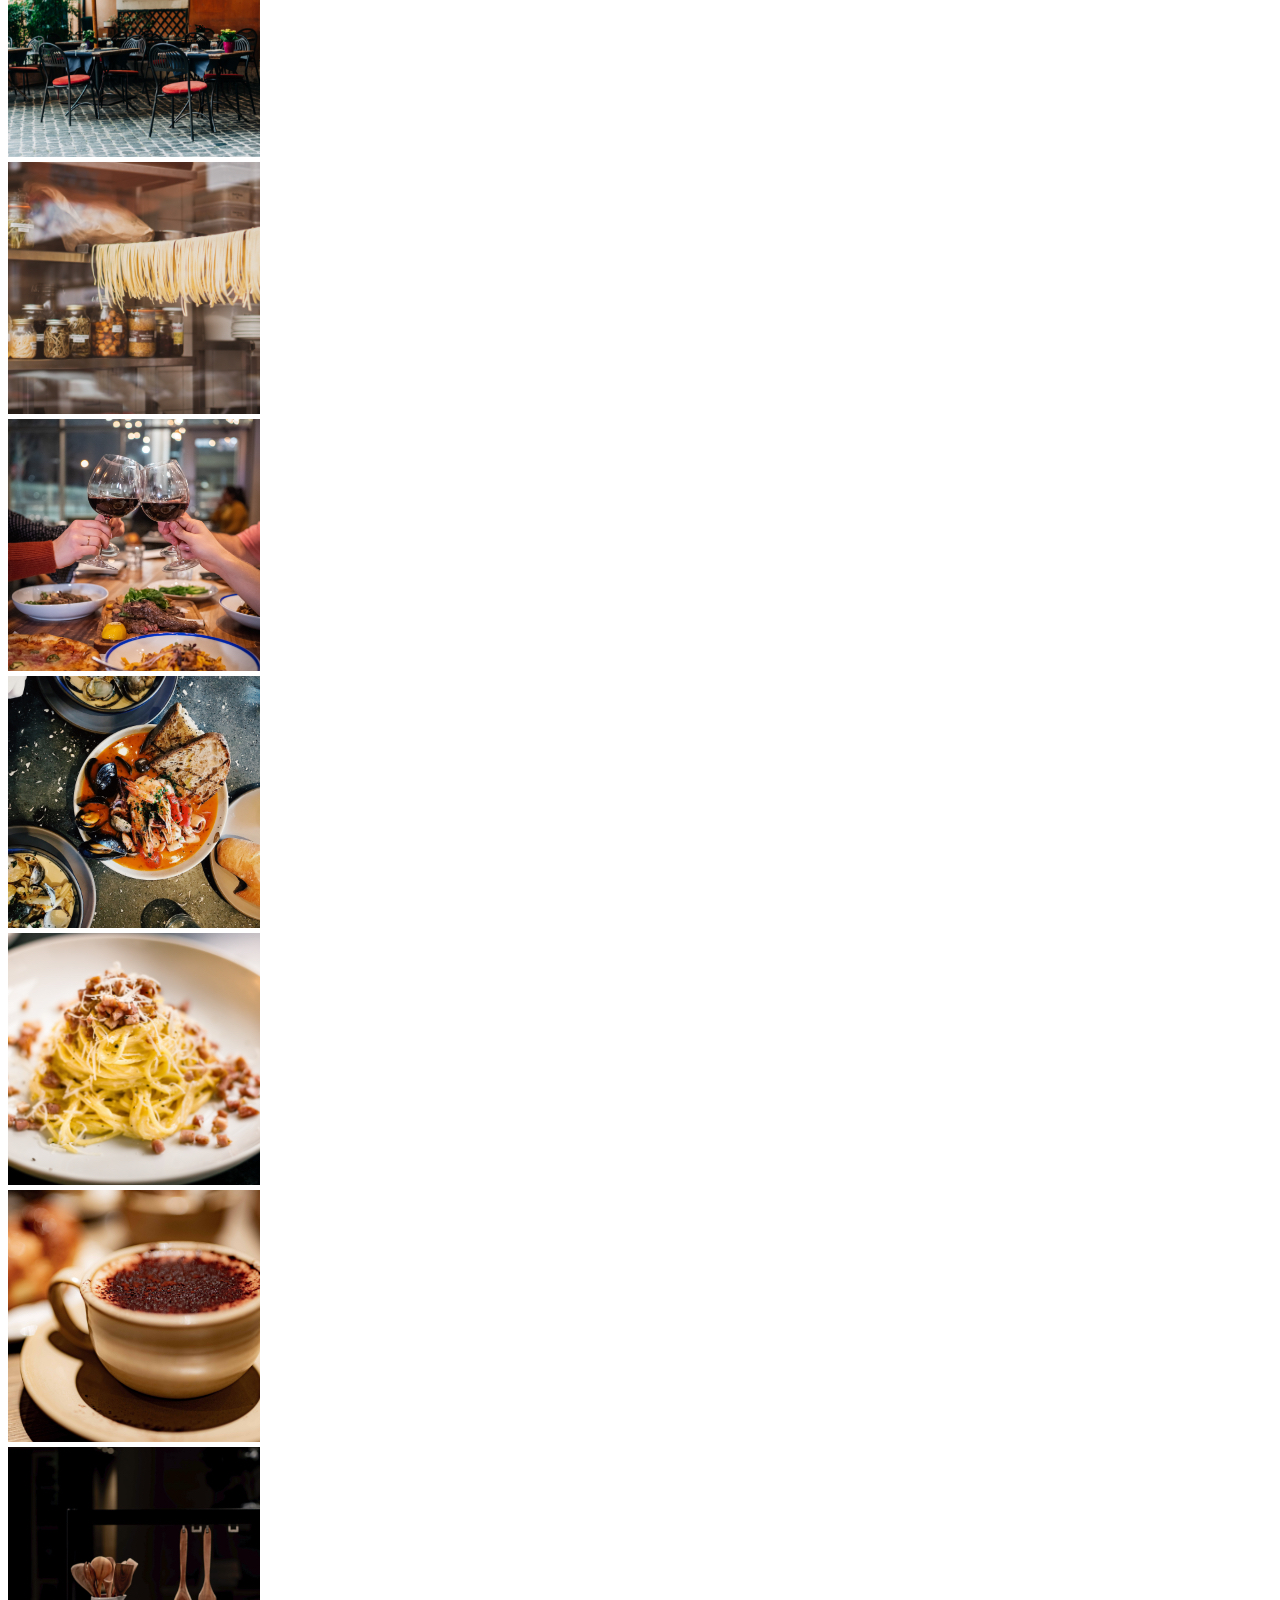
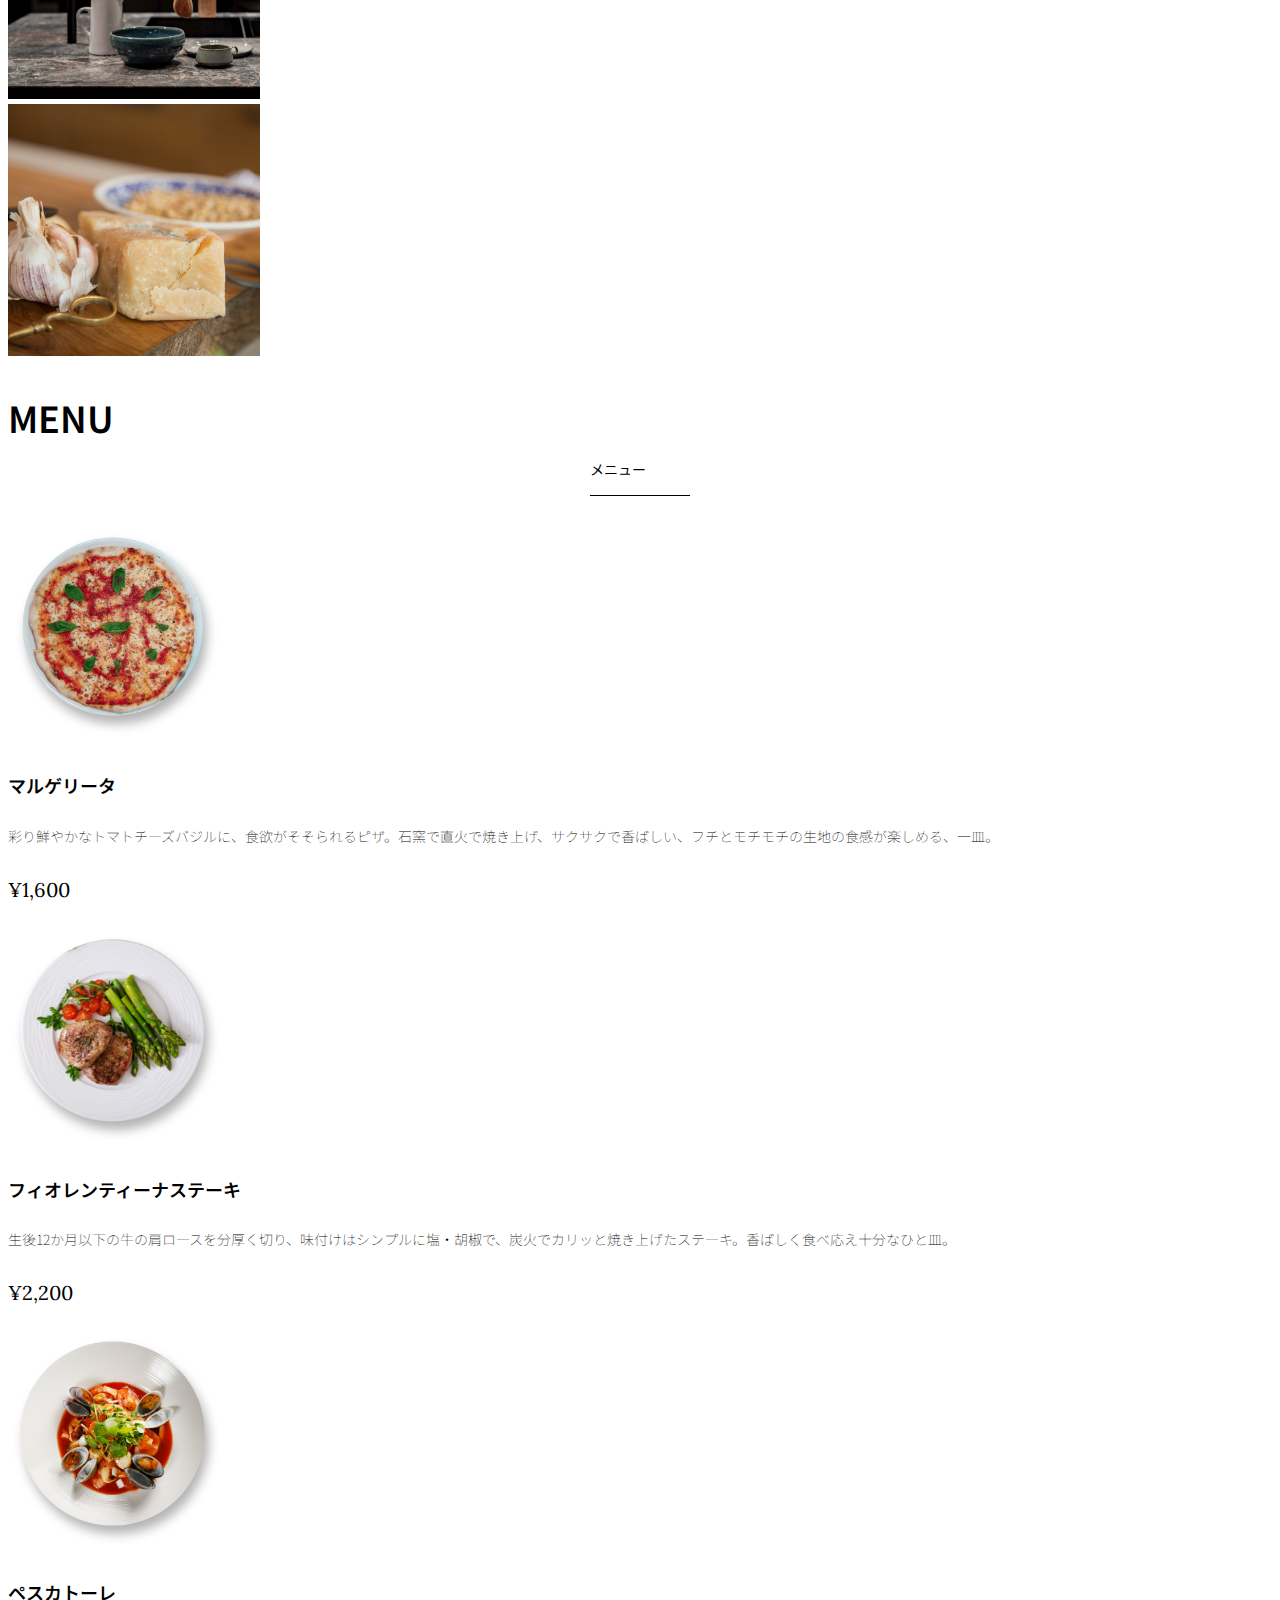
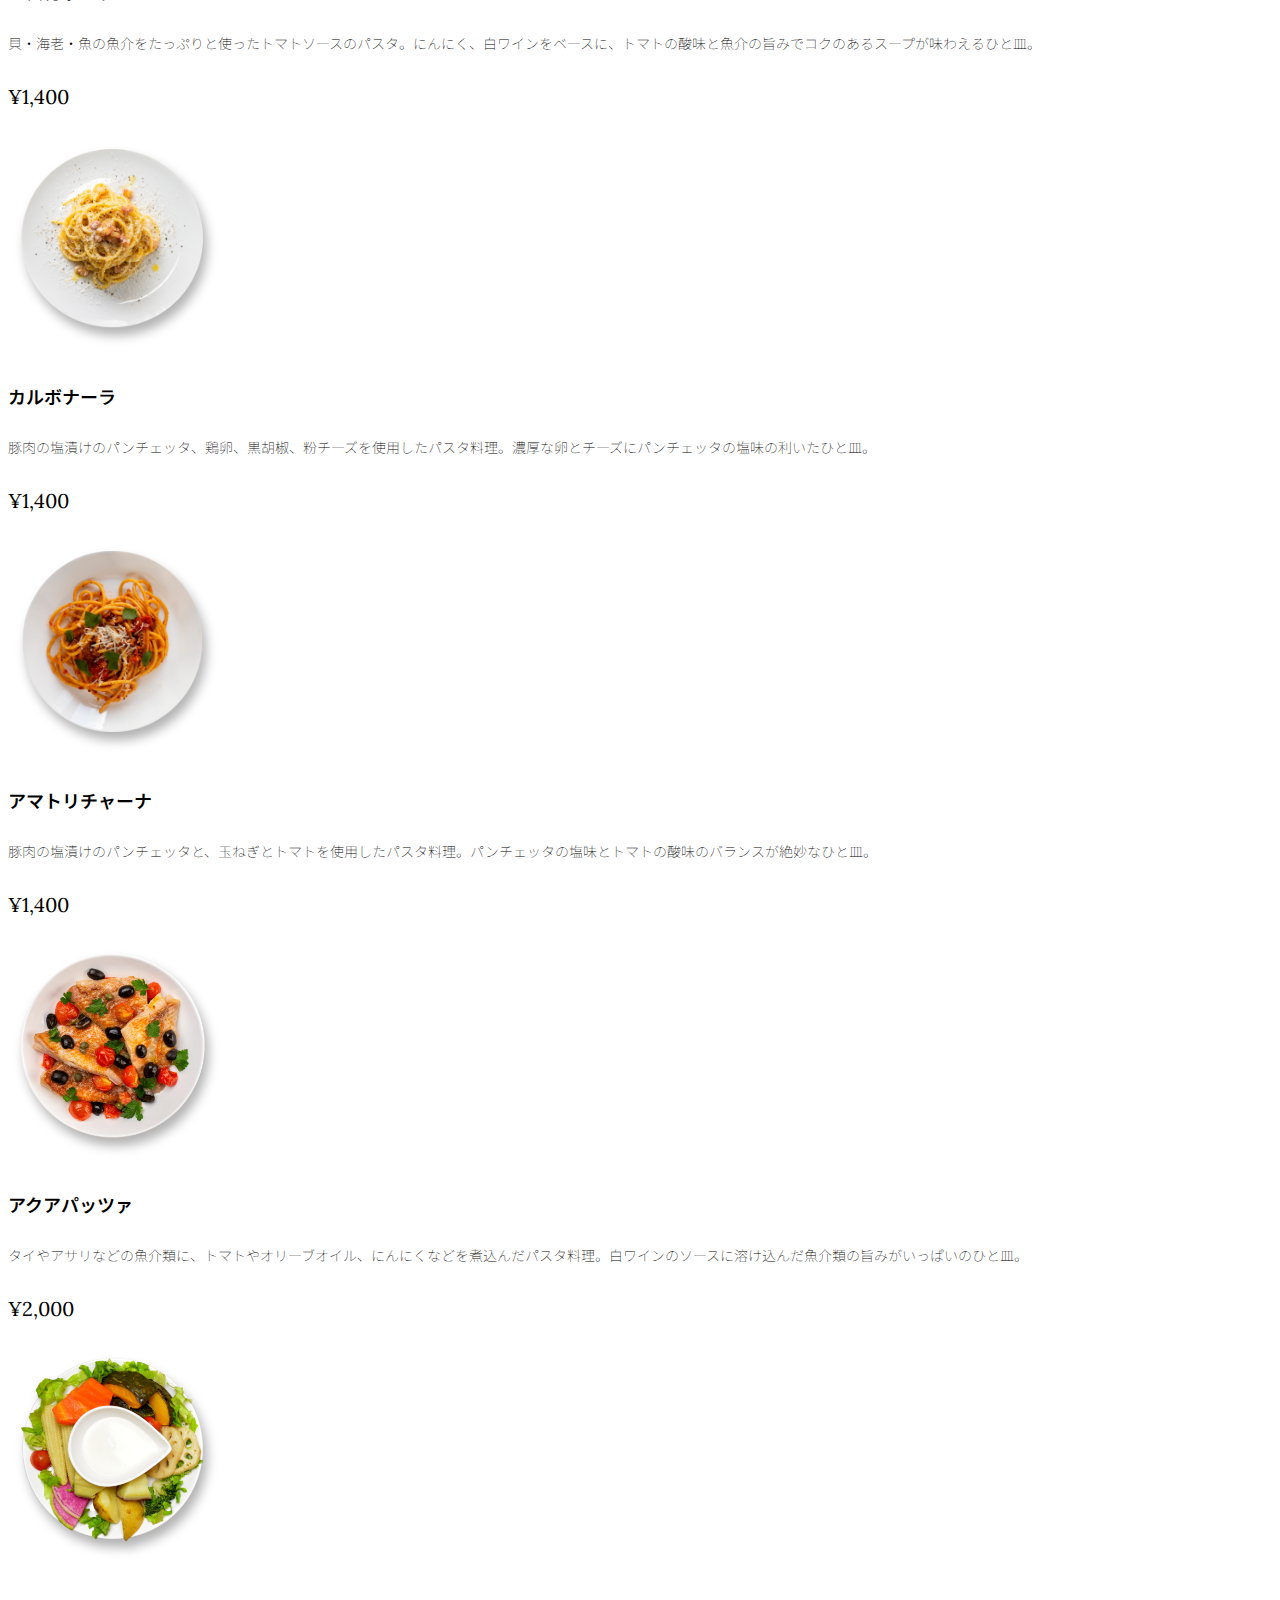
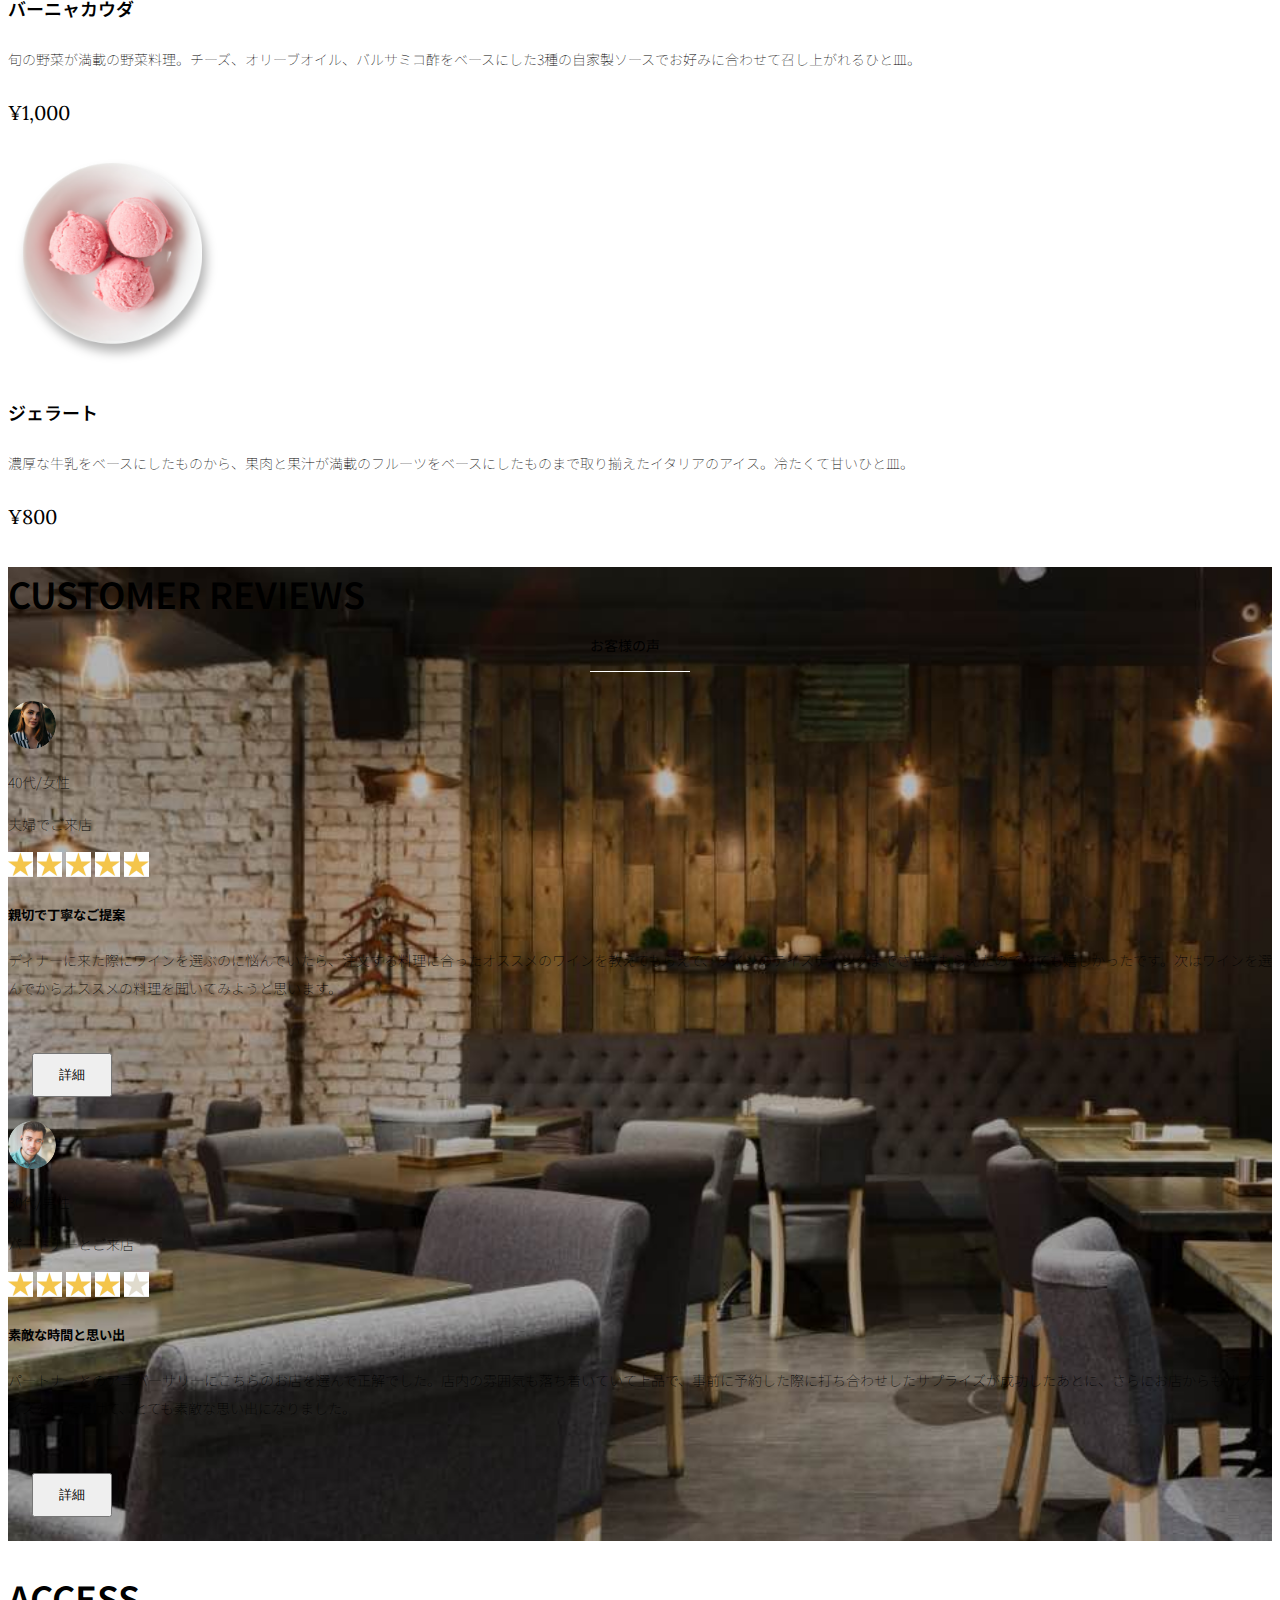
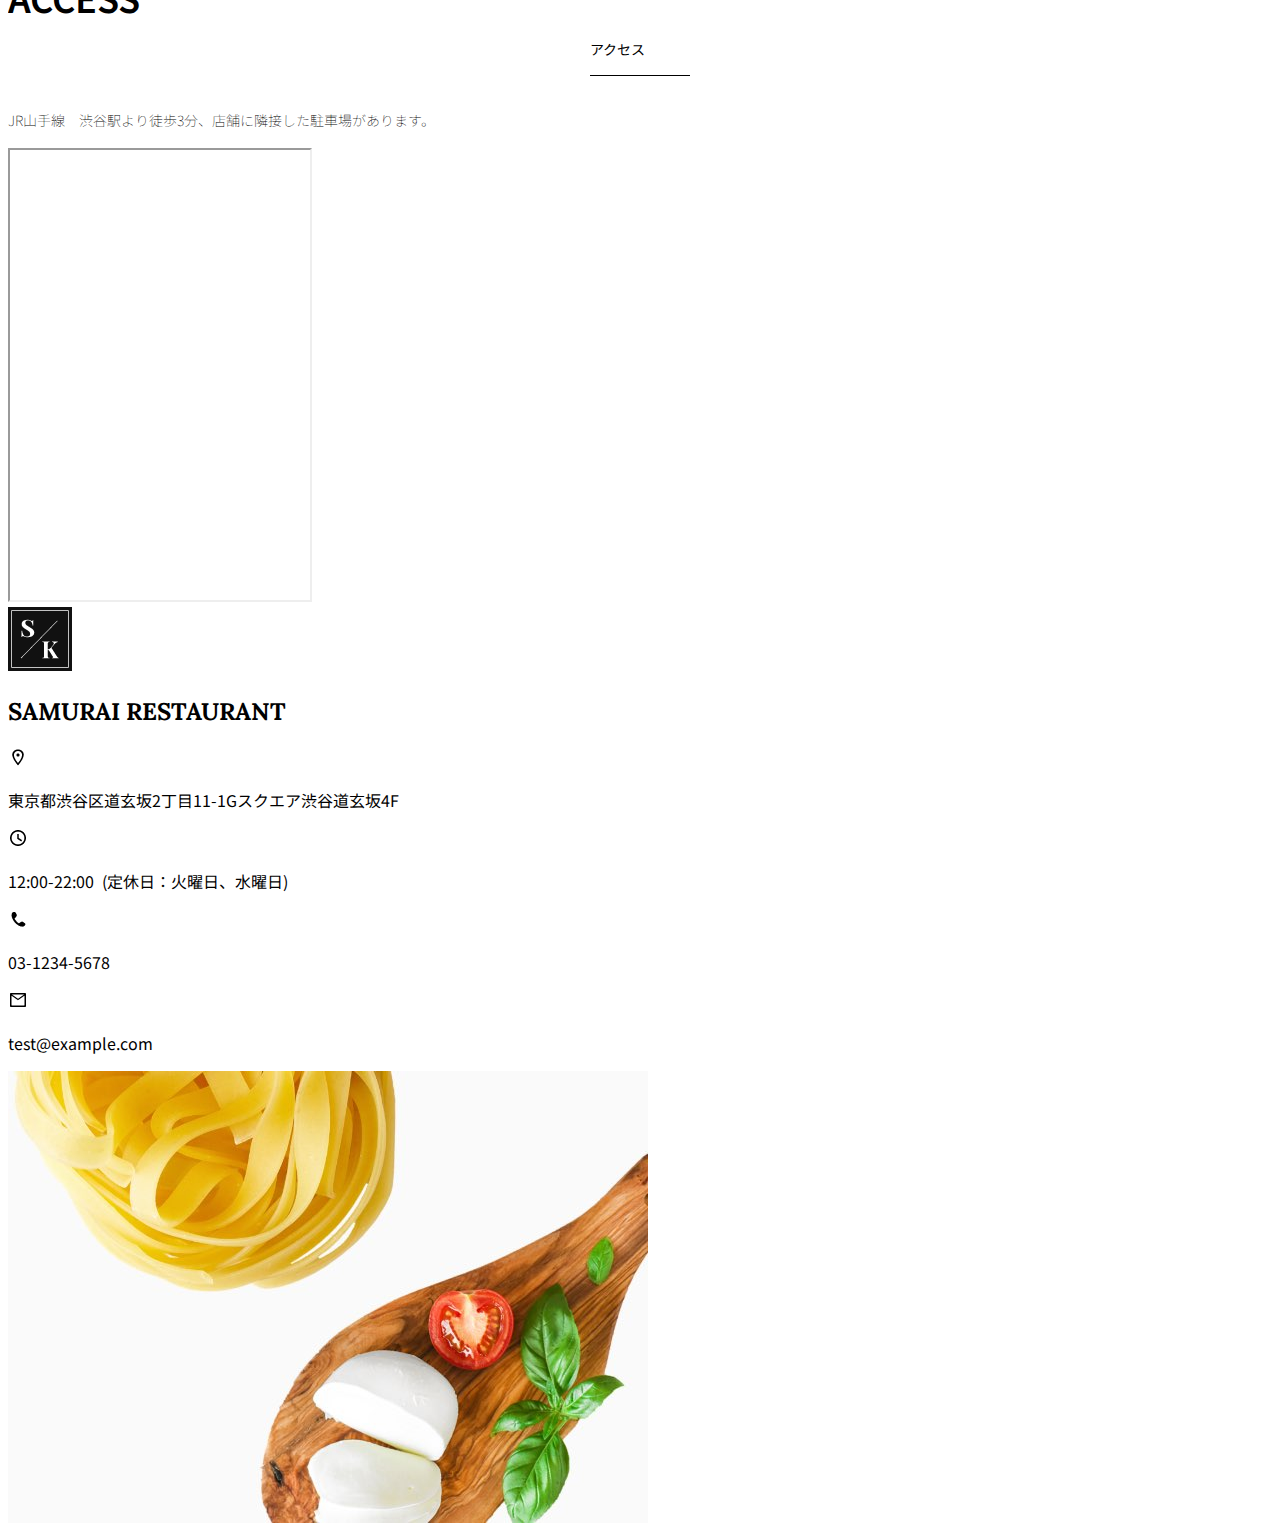
<file: kadai_tutorial_output/index.html>
<!doctype html>
<html lang="ja">

<head>
  <meta charset="utf-8">
  <!-- マルチデバイス対応 -->
  <meta name="viewport" content="width=device-width, initial-scale=1">
  <meta name="description" content="">
  <meta name="author" content="SAMURAI ENGINEER">
  <title>SAMURAI XD_HTML教材</title>
  <!-- ************************************************ bootstrap.min.cssの読み込み -->
  <!-- BootstrapのCSSを読み込み -->
  <link href="https://cdn.jsdelivr.net/npm/bootstrap@5.0.0-beta1/dist/css/bootstrap.min.css" rel="stylesheet"
    integrity="sha384-giJF6kkoqNQ00vy+HMDP7azOuL0xtbfIcaT9wjKHr8RbDVddVHyTfAAsrekwKmP1" crossorigin="anonymous">
  <!-- ************************************************ bootstrap.bundle.min.jsの読み込み -->
  <!-- BootstrapのJavaScriptを読み込み -->
  <script src="https://cdn.jsdelivr.net/npm/bootstrap@5.0.0-beta1/dist/js/bootstrap.bundle.min.js"
    integrity="sha384-ygbV9kiqUc6oa4msXn9868pTtWMgiQaeYH7/t7LECLbyPA2x65Kgf80OJFdroafW" crossorigin="anonymous" defer>
    </script>

  <!-- ************************************************ Google Font読み込み -->
  <link rel="preconnect" href="https://fonts.gstatic.com">
  <link href="https://fonts.googleapis.com/css2?family=Lora&display=swap" rel="stylesheet">
  <link href="https://fonts.googleapis.com/css2?family=Noto+Sans+JP:wght@300&display=swap" rel="stylesheet">
  <!-- ************************************************ Font Awesome -->
  <link rel="stylesheet" href="https://use.fontawesome.com/releases/v5.1.0/css/all.css"
    integrity="sha384-lKuwvrZot6UHsBSfcMvOkWwlCMgc0TaWr+30HWe3a4ltaBwTZhyTEggF5tJv8tbt" crossorigin="anonymous">
  <!-- BootStrap.cssよりも後に記載する -->
  <!-- ************************************************今回作成する styles.cssの読み込み -->
  <link href="stylesheet/style.css" rel="stylesheet">
  <!-- ************************************************  -->
</head>

<body>
  <main>
    <!-- ナビゲーションバー開始 -->
    <!-- navbarでナビゲーションバー作成。navbar-expand-lgで画面幅が広いときハンバーガーボタンを非表示。 -->
    <nav class="navbar navbar-expand-lg">

      <!-- navbarのコンテナ -->
      <div class="container">

        <!-- navbar-brandはロゴ部分。独自クラスのmy_navbar_brandで細かな調整。 -->
        <a class="navbar-brand my_navbar_brand">

          <!-- ロゴのアイコンを配置。navbar_brand_logoは独自クラス。 -->
          <img class="img-fluid navbar_brand_logo" src="img/site_logo.png" alt="サンプル画像"><span>SAMURAI KITCHEN</span>
        </a>

        <!-- navbar-togglerはハンバーガーボタンを表示・非表示にするクラス。 -->
        <div class="navbar-toggler hamburger_menu" data-bs-toggle="collapse" data-bs-target="#navbarNav"
          aria-controls="navbarNav" aria-expanded="false" aria-label="Toggle navigation">
          <input type="checkbox" id="hamburger_btn_check">
          <label for="hamburger_btn_check" class="hamburger_btn">
            <img class="btn_open" src="img/button_open.png" alt="ナビゲーションバーのボタン">
            <img class="btn_close" src="img/button_close.png" alt="ナビゲーションバーのボタン">
          </label>
        </div>
        <!-- これ以後のコードは編集しないため省略しています -->
        <div class="collapse navbar-collapse justify-content-end" id="navbarNav">
          <ul class="navbar-nav">
            <li class="nav-item px-2">
              <a class="nav-link my_nav_link my-2" aria-current="page" href="#">HOME</a>
            </li>

            <li class="nav-item px-2">
              <a class="nav-link my_nav_link my-2" href="#about">ABOUT US</a>
            </li>

            <li class="nav-item px-2">
              <a class="nav-link my_nav_link my-2" href="#gallery">GALLERY</a>
            </li>

            <li class="nav-item px-2">
              <a class="nav-link my_nav_link my-2" href="#menu">MENU</a>
            </li>

            <li class="nav-item px-2">
              <a class="nav-link my_nav_link my-2" href="#review">CUSTOMER REVIEWS</a>
            </li>

            <li class="nav-item px-2">
              <a class="nav-link my_nav_link my-2" href="#access">ACCESS</a>
            </li>

          </ul>
        </div>
      </div>
    </nav>
    <!-- ************************************************ ナビゲーションバー終了 -->

    <!-- ************************************************ カルーセル開始 -->

    <!-- カルーセル部分 -->
    <!-- idのmyCarouselはインジケーター部分のdata-bs-targetと紐付く必要がある。mb-5で下方向に余白追加。 -->
    <div id="myCarousel" class="carousel slide mb-5" data-bs-ride="carousel">

      <!-- インジケーター部分 -->
      <ol class="carousel-indicators">
        <!-- この箇所と前述のidは紐付いている。data-bs-slide-toの番号がカルーセルの順番。 -->
        <li data-bs-target="#myCarousel" data-bs-slide-to="0" class="active"></li>
        <li data-bs-target="#myCarousel" data-bs-slide-to="1"></li>
        <li data-bs-target="#myCarousel" data-bs-slide-to="2"></li>
      </ol>

      <!-- carousel-inner：カルーセルのキャプションと背景画像の部分。現在は1枚目だけ表示。 -->
      <div class="carousel-inner">
        <div class="carousel-item active">
          <img src="img/slider-1.jpg" alt="SAMURAI KITCHEN-1">
          <div class="carousel-caption">
            <!-- 独自クラスで位置とフォントを変更 -->
            <h1 class="my_carousel_caption">
              Welcome to<br>
              SAMURAI KITCHEN
            </h1>
          </div>
        </div>
        <!-- カルーセル2枚目 -->
        <div class="carousel-item">
          <img src="img/slider-2.jpg" alt="サンプル画像">
          <div class="carousel-caption">
            <h1 class="my_carousel_caption">
              The fabulous combination of&nbsp;wine&nbsp;and&nbsp;food
            </h1>
          </div>
        </div>
        <!-- カルーセル３枚目 -->
        <div class="carousel-item">
          <img src="img/slider-3.jpg" alt="サンプル画像">
          <div class="carousel-caption">
            <h1 class="my_carousel_caption">Get the Italian taste<br>
              at the SAMURAI&nbsp;KITCHEN
            </h1>
          </div>
        </div>
      </div>

      <!-- コントロールボタン 左側 -->
      <a class="carousel-control-prev" href="#myCarousel" role="button" data-bs-slide="prev">
        <span class="carousel-control-prev-icon" aria-hidden="true"></span>
        <span class="visually-hidden">Previous</span>
      </a>

      <!-- コントロールボタン 右側 -->
      <a class="carousel-control-next" href="#myCarousel" role="button" data-bs-slide="next">
        <span class="carousel-control-next-icon" aria-hidden="true"></span>
        <span class="visually-hidden">Next</span>
      </a>
    </div>

    <!-- ************************************************ カルーセル終了 -->

    <!-- ************************************************ アバウトセクション開始 -->
    <section class="about_us_bg" id="about">
      <!--コンテンツの中央揃え。上下方向にパディング（サイズ5）。下方向にマージン（サイズ5）。 -->
      <div class="container py-5 mb-5">

        <!-- rowクラス（行） -->
        <div class="row">

          <!-- 左側カラム（6/12分割） -->
          <div class="col-lg-6 text-left">

            <!-- 上下方向にパディング（サイズ5） -->
            <div class="py-5">

              <!-- 独自クラスの追加、下方向にマージン（サイズ5） -->
              <h2 class="section_title about mb-5">
                ABOUT US
              </h2>
              <!-- 下方向にマージン（サイズ2） -->
              <p class="mb-2">
                本場イタリアンの味を追求し、厳選した国産食材を使用。<br>
                オーガニック野菜、熟成させた自家製プロシュート、<br>
                毎朝仕込むピザ生地など、あらゆる食材へのこだわり。<br>
              </p>

              <!-- 下方向にマージン（サイズ2） -->
              <p class="mb-2">
                料理に合うワインもイタリア産のものから国産のものまでラインナップ豊富。<br>
              </p>

              <!-- 下方向にマージン（サイズ2） -->
              <p class="mb-2">
                イタリアのワインの名産地「ピエモンテ州」「ヴェネト州」で生産された<br>
                ワインを取り揃え、上品な味わいをお愉しみいただけます。<br>
              </p>
            </div>
          </div>

          <!-- 右側カラム（6/12分割） -->
          <div class="col-lg-6">

            <!-- 画像を配置 -->
            <img src="img/img-about-us.png" class="img-fluid" alt="pizza">
          </div>
        </div>
      </div>

    </section>
    <!-- ************************************************ アバウトセクション終了 -->

    <!-- ************************************************ ギャラリーセクション開始 -->
    <section id="gallery">
      <div class="container mb-5">
        <h2 class="mb-3 section_title gallery text-center">GALLERY</h2>
        <p class="text-center mb-5">
          上品な大人の空間で素敵なひと時を
        </p>

        <div class="row">
          <div class="col-6 col-lg-3 mb-4 d-flex justify-content-center">
            <img class="img-fluid" src="img/gallery-1.jpg" alt="サンプル画像">
          </div>
          <div class="col-6 col-lg-3 mb-4 d-flex justify-content-center">
            <img class="img-fluid" src="img/gallery-2.jpg" alt="サンプル画像">
          </div>
          <div class="col-6 col-lg-3 mb-4 d-flex justify-content-center">
            <img class="img-fluid" src="img/gallery-3.jpg" alt="サンプル画像">
          </div>
          <div class="col-6 col-lg-3 mb-4 d-flex justify-content-center">
            <img class="img-fluid" src="img/gallery-4.jpg" alt="サンプル画像">
          </div>
          <div class="col-6 col-lg-3 mb-4 d-flex justify-content-center">
            <img class="img-fluid" src="img/gallery-5.jpg" alt="サンプル画像">
          </div>
          <div class="col-6 col-lg-3 mb-4 d-flex justify-content-center">
            <img class="img-fluid" src="img/gallery-6.jpg" alt="サンプル画像">
          </div>
          <div class="col-6 col-lg-3 mb-4 d-flex justify-content-center">
            <img class="img-fluid" src="img/gallery-7.jpg" alt="サンプル画像">
          </div>
          <div class="col-6 col-lg-3 mb-4 d-flex justify-content-center">
            <img class="img-fluid" src="img/gallery-8.jpg" alt="サンプル画像">
          </div>
        </div>
      </div>

    </section>
    <!-- ************************************************ ギャラリーセクション終了 -->


    <!-- ************************************************ メニューセクション -->
    <section id="menu">
      <!-- タイトル部分のコンテナ -->
      <div class="container">
        <div class="row">
          <div class="col-lg-12">

            <h2 class="section_title menu text-center mb-5">MENU</h2>
          </div>
        </div>
      </div>
      <!-- メニュークラスのコンテナ -->
      <!-- スマートフォンの画面幅に対応させるために1カラムを追加 -->

      <div class="container mb-5">
        <div class="row">
          <!-- 左側のメニュー -->
          <div class="col-12 col-lg-6">
            <!-- 子要素を生成　5:7 -->
            <div class="row g-0 mb-4">
              <div class="col-12 col-lg-5 text-center">
                <img src="img/margherita.png" class="img-fluid" alt="マルゲリータ">
              </div>

              <div class="col-12 col-lg-7 p-4">
                <h4 class="mb-0 menu_title">マルゲリータ</h4>
                <p class="my-auto">彩り鮮やかなトマトチーズバジルに、食欲がそそられるピザ。石窯で直火で焼き上げ、サクサクで香ばしい、フチとモチモチの生地の食感が楽しめる、一皿。</p>
                <p class="menu_price">¥1,600</p>
              </div>
            </div>
          </div>
          <!-- 右側のメニュー -->
          <div class="col-12 col-lg-6">
            <div class="row g-0 mb-4">
              <div class="col-12 col-lg-5 text-center">
                <img src="img/steak.png" class="img-fluid" alt="フィオレンティーナステーキ">
              </div>

              <div class="col-12 col-lg-7 p-4">
                <h4 class="mb-0 menu_title">フィオレンティーナステーキ</h4>
                <p class="my-auto">生後12か月以下の牛の肩ロースを分厚く切り、味付けはシンプルに塩・胡椒で、炭火でカリッと焼き上げたステーキ。香ばしく食べ応え十分なひと皿。</p>
                <p class="menu_price">¥2,200</p>
              </div>
            </div>
          </div>
        </div>


        <div class="row">
          <div class="col-12 col-lg-6">
            <div class="row g-0 mb-4">
              <div class="col-12 col-lg-5 text-center">
                <img src="img/pescatore.png" class="img-fluid" alt="ペスカトーレ">
              </div>
              <div class="col-12 col-lg-7 p-4">
                <h4 class="mb-0 menu_title">ペスカトーレ</h4>
                <p class="my-auto">貝・海老・魚の魚介をたっぷりと使ったトマトソースのパスタ。にんにく、白ワインをベースに、トマトの酸味と魚介の旨みでコクのあるスープが味わえるひと皿。</p>
                <p class="menu_price">¥1,400</p>
              </div>
            </div>
          </div>

          <div class="col-12 col-lg-6">
            <div class="row g-0 mb-4">
              <div class="col-12 col-lg-5 text-center">
                <img src="img/carbonara.png" class="img-fluid" alt="カルボナーラ">
              </div>
              <div class="col-12 col-lg-7 p-4">
                <h4 class="mb-0 menu_title">カルボナーラ</h4>
                <p class="my-auto">豚肉の塩漬けのパンチェッタ、鶏卵、黒胡椒、粉チーズを使用したパスタ料理。濃厚な卵とチーズにパンチェッタの塩味の利いたひと皿。</p>
                <p class="menu_price">¥1,400</p>
              </div>
            </div>
          </div>
        </div>

        <div class="row">
          <div class="col-12 col-lg-6">
            <div class="row g-0 mb-4">
              <div class="col-12 col-lg-5 text-center">
                <img src="img/amatriciana.png" class="img-fluid" alt="アマトリチャーナ">
              </div>
              <div class="col-12 col-lg-7 p-4">
                <h4 class="mb-0 menu_title">アマトリチャーナ</h4>
                <p class="my-auto">豚肉の塩漬けのパンチェッタと、玉ねぎとトマトを使用したパスタ料理。パンチェッタの塩味とトマトの酸味のバランスが絶妙なひと皿。</p>
                <p class="menu_price">¥1,400</p>
              </div>
            </div>
          </div>
          <div class="col-12 col-lg-6">
            <div class="row g-0 mb-4">
              <div class="col-12 col-lg-5 text-center">
                <img src="img/acqua-pazza.png" class="img-fluid" alt="アクアパッツァ">
              </div>
              <div class="col-12 col-lg-7">
                <h4 class="mb-0 menu_title">アクアパッツァ</h4>
                <p class="my-auto">タイやアサリなどの魚介類に、トマトやオリーブオイル、にんにくなどを煮込んだパスタ料理。白ワインのソースに溶け込んだ魚介類の旨みがいっぱいのひと皿。</p>
                <p class="menu_price">¥2,000</p>
              </div>
            </div>
          </div>
        </div>

        <div class="row">
          <div class="col-12 col-lg-6">
            <div class="row g-0 mb-4">
              <div class="col-12 col-lg-5 text-center">
                <img src="img/bagna-cauda.png" class="img-fluid" alt="バーニャカウダ">
              </div>
              <div class="col-12 col-lg-7 p-4">
                <h4 class="mb-0 menu_title">バーニャカウダ</h4>
                <p class="my-auto">旬の野菜が満載の野菜料理。チーズ、オリーブオイル、バルサミコ酢をベースにした3種の自家製ソースでお好みに合わせて召し上がれるひと皿。</p>
                <p class="menu_price">¥1,000</p>
              </div>
            </div>
          </div>

          <div class="col-12 col-lg-6">
            <div class="row g-0 mb-4">
              <div class="col-12 col-lg-5 text-center">
                <img src="img/gelato.png" class="img-fluid" alt="ジェラート">
              </div>
              <div class="col-12 col-lg-7 p-4">
                <h4 class="mb-0 menu_title">ジェラート</h4>
                <p class="my-auto">濃厚な牛乳をベースにしたものから、果肉と果汁が満載のフルーツをベースにしたものまで取り揃えたイタリアのアイス。冷たくて甘いひと皿。</p>
                <p class="menu_price">¥800</p>
              </div>
            </div>
          </div>

        </div>
      </div>

    </section>
    <!-- ************************************************ メニューセクション終了 -->

    <!-- ************************************************ レビューセクション開始 -->
    <section id="review">
      <!-- review_wrapper で背景画像を設定します -->
      <div class="review_wrapper">
        <!-- container部分 -->
        <div class="container py-5 mb-5">

          <!-- 中央揃えでタイトルを表示 -->
          <div class="text-center mb-5">
            <h2 class="section_title review text-center text-white">CUSTOMER REVIEWS</h2>
          </div>

          <!-- row部分：左右のカラムを中央揃え -->
          <div class="row pb-5 justify-content-center">
            <!-- 左側カラム -->
            <div class="col-12 col-lg-5 mt-3">
              <!-- 背景を白色に設定 高さを修正 -->
              <div class="bg-white h_420">
                <!-- 内側にパディング4 -->
                <div class="p-4">
                  <!-- 顔写真と年齢などのテキストはd-flexで横並びにする　中央揃え -->
                  <div class="d-flex align-items-center">
                    <img src="img/customer-woman.png" class="reviewer_img" alt="サンプル画像">
                    <div>
                      <p class="my-0">40代/女性</p>
                      <p class="my-0">夫婦でご来店</p>
                    </div>
                  </div>

                  <div class="my-3">
                    <!-- 星の画像を表示 -->
                    <img src="img/star-point.png" class="star_img" alt="star">
                    <img src="img/star-point.png" class="star_img" alt="star">
                    <img src="img/star-point.png" class="star_img" alt="star">
                    <img src="img/star-point.png" class="star_img" alt="star">
                    <img src="img/star-point.png" class="star_img" alt="star">
                  </div>
                  <!-- レビュータイトル -->
                  <h5>親切で丁寧なご提案</h5>
                  <!-- レビュー内容 -->
                  <p>
                    ディナーに来た際にワインを選ぶのに悩んでいたら、注文する料理に合ったオススメのワインを教えてもらえて、ワインのテイスティングまでさせてもらえたのでとても嬉しかったです。次はワインを選んでからオススメの料理を聞いてみようと思います。
                  </p>

                  <!-- 黄色のボタンを配置 -->
                  <button type="button" class="btn btn-warning shadow fix_bottom">詳細</button>
                </div>
              </div>
            </div>
            <!-- 右側カラム -->
            <div class="col-12 col-lg-5 mt-3">
              <div class="bg-white h_420">
                <div class="p-4">
                  <div class="d-flex align-items-center">
                    <img src="img/customer-man.png" class="reviewer_img" alt="サンプル画像">
                    <div>
                      <p class="my-0">30代/男性</p>
                      <p class="my-0">パートナーとご来店</p>
                    </div>
                  </div>
                  <div class="my-3">
                    <img src="img/star-point.png" class="star_img" alt="star">
                    <img src="img/star-point.png" class="star_img" alt="star">
                    <img src="img/star-point.png" class="star_img" alt="star">
                    <img src="img/star-point.png" class="star_img" alt="star">
                    <img src="img/star-no-point.png" class="star_img" alt="no-star">
                  </div>
                  <h5>素敵な時間と思い出</h5>
                  <p>
                    パートナーとのアニバーサリーにこちらのお店を選んで正解でした。店内の雰囲気も落ち着いていて上品で、事前に予約した際に打ち合わせしたサプライズが成功したあとに、さらにお店からもサプライズをいただけて、とても素敵な思い出になりました。
                  </p>
                  <button type="button" class="btn btn-warning shadow fix_bottom">詳細</button>
                </div>
              </div>
            </div>
          </div>

        </div>
      </div>

    </section>
    <!-- ************************************************ レビューセクション終了 -->

    <!-- ************************************************ アクセスセクション開始 -->
    <section id="access">
      <div class="container">
        <div class="row">
          <div class="col-12 text-center mb-5">
            <h2 class="section_title text-center access mb-5">ACCESS</h2>
            <p>JR山手線　渋谷駅より徒歩3分、店舗に隣接した駐車場があります。</p>
          </div>
        </div>
      </div>

      <div class="container mb-5 px-2">
        <MAP>
          <!-- この位置にマップ情報埋め込み -->
          <iframe
            src="https://www.google.com/maps/embed?pb=!1m18!1m12!1m3!1d3241.280674341977!2d139.74691337648017!3d35.670090372590934!2m3!1f0!2f0!3f0!3m2!1i1024!2i768!4f13.1!3m3!1m2!1s0x60188b602972bb83%3A0xa6b553df33a5bd04!2zU0FNVVJBSSBFTkdJTkVFUiDkvo3jgqjjg7Pjgrjjg4vjgqI!5e0!3m2!1sja!2sjp!4v1755520543028!5m2!1sja!2sjp"
            class="w-100" style="height: 50vh;" loading="lazy" referrerpolicy="no-referrer-when-downgrade"></iframe>
        </MAP>
      </div>
      </div>
    </section>
    <!-- ************************************************ アクセスセクション終了 -->


    <!-- ************************************************ フッター開始 -->
    <footer id="footer">
      <div class="container">
        <div class="row">

          <!-- 左側の内容 -->
          <div class="col-12 col-lg-6 position-relative">
            <div class="row pt-5">
              <div class="col-lg-2 text-center my-3">
                <!-- サイトロゴ -->
                <!-- 独自ロゴ向けのクラスを追加 -->
                <img class="img-fluid footer_brand_logo" src="img/site_logo.png" alt="サンプル画像">
              </div>
              <div class="col-lg-10 align-self-center my-3">
                <!-- タイトル文字 -->
                <h2 class="m-0 footer_text">SAMURAI RESTAURANT</h2>
              </div>
            </div>
            <!-- 営業時間などのテキストを追加 -->
            <div class="restaurant_info py-3">
              <div class="d-flex mb-3">
                <img src="img/icon-Marker.png" alt="marker">
                <p class="p-0 m-0">東京都渋谷区道玄坂2丁目11-1Gスクエア渋谷道玄坂4F</p>
              </div>
              <div class="d-flex mb-3">
                <img src="img/icon-Clock.png" alt="clock">
                <p class="p-0 m-0">12:00-22:00&nbsp;&nbsp;(定休日：火曜日、水曜日)</p>
              </div>
              <div class="d-flex mb-3">
                <img src="img/icon-Phone.png" alt="phone">
                <p class="p-0 m-0">03-1234-5678</p>
              </div>
              <div class="d-flex mb-3">
                <img src="img/icon-Mail.png" alt="mail">
                <p class="p-0 m-0">test@example.com</p>
              </div>
            </div>
            <!-- コピーライトの追加 -->
            <div class="copy_right align-items-center">
              <p>
                ©SAMURAI KITCHEN, All Rights Reserved.
              </p>

              <!-- SNSアイコンを表示 -->
              <img src="img/icon-facebook.png" class="sns_img" alt="facebook">
              <img src="img/icon-twitter.png" class="sns_img" alt="twitter">
            </div>
          </div>

          <!-- 右側の内容 -->
          <div class="col-lg-6 d-none d-lg-block">
            <!-- 背景画像を表示 -->
            <img src="img/background-footer.jpg" alt="背景画像">
          </div>
        </div>
      </div>
    </footer>
    <!-- ************************************************ フッター終了 -->
  </main>
</body>

</html>
</file>
<file: kadai_015/stylesheet/style.css>
/* ----------------------------------------------- 共通 */
html,
body {
  overflow-x: hidden;
}

body {
  color: #000000;
  font-family: 'Noto Sans JP', sans-serif;
  padding-bottom: 0;

}

p {
  line-height: 2.0em;
  font-weight: 100;
  font-style: normal;
  font-size: 14px;

}

.section_title {
  font-size: 36px;
  font-weight: 600;

}

.section_title::after {
  display: block;
  font-size: 14px;
  font-weight: 400;
  padding: 16px 0 16px;
  width: 100px;
  border-bottom: solid 1px #000000;
}

/* ----------------------------------------------- ナビゲーションメニュー */
.navbar_brand_logo {

  /* サイズを32pxの正方形へ変更 */
  width: 32px;
  height: 32px;

  /* imgはインライン要素なのでインラインブロックに設定 */
  display: inline-block;

  /* "SAMURAI KITCHEN" 文字との空白を15pxに設定 */
  margin-right: 15px;

}

/* カンマで区切ると複数のクラスに適用可能 */
.my_navbar_brand,
.my_nav_link {

  /* フォントサイズを16pxに設定 */
  font-size: 16px;

  /* フォントをserif体に設定 */
  font-family: 'Lora', serif;

  /* フォント色を黒色に設定 */
  color: #000000 !important;
}

/* Bootstrapのボタンに初期設定されている周囲のborder（枠線）を消す */
.navbar-toggler {
  padding: 0 !important;
  border: none;
}

/* ハンバーガーボタンがチェック状態である（押されている）とき、閉じるボタン（×）を表示する */
#hamburger_btn_check:checked~.hamburger_btn .btn_close {
  display: block;
}

/* ハンバーガーボタンがチェック状態である（押されている）とき、ハンバーガーボタンを表示しない */
#hamburger_btn_check:checked~.hamburger_btn .btn_open {
  display: none;
}

/* 最初に表示した時は、閉じるボタン（×）は表示しない */
.btn_close {
  display: none;
}

/* ハンバーガーボタンが押されているかを判断するためのチェックボックスは隠す */
#hamburger_btn_check {
  display: none;
}

/* これ以後のコードは編集しないため省略しています */



/* ----------------------------------------------- カールセル */
.my_carousel_caption {

  /* フォントサイズ52px */
  font-size: 52px;

  /* 上下に余白追加 */
  padding-top: 1.25rem;
  padding-bottom: 1.25rem;

  /* フォント色は白色 */
  color: #fff;

  /* テキスト中央揃え */
  text-align: center;
  font-family: 'Lora', serif;
  line-height: 1.5em;
}

/* 疑似要素でアイコンを配置。前に配置しています */
.my_carousel_caption::before {
  content: url(../img/logoSymbol_White.png);
  display: block;
}

/* メディアクエリを追加　スマートフォン画面幅の場合は以下のスタイルを適応 */
@media screen and (max-width: 576px) {
  .my_carousel_caption {
    font-size: 27px;
  }
}

/* carousel-itemの高さを32remに指定 */
.carousel-item {
  height: 32rem;
}

/*carousel-item直下の子要素imgタグに設定 */
.carousel-item>img {

  /* 絶対位置を指定 */
  position: absolute;
  top: 0;
  left: 0;
  min-width: 100%;

  /* 高さはcarousel-itemに揃える */
  height: 32rem;
}

/* ----------------------------------------------- アバウト */
/* ABOUTのあとにテキストを追加 */
.about::after {
  content: "私たちについて";
}

/* 背景色を黄色に設定 */
.about_us_bg {
  background-color: #ffe6A5;
}

/* ----------------------------------------------- ギャラリー */
.gallery::after {
  content: "ギャラリー";
  margin: 0 auto 0;
}

/* ----------------------------------------------- メニュー */
.menu::after {
  content: "メニュー";
  margin: 0 auto 0;
}

.menu_title {
  font-size: 18px;
  font-weight: 600;
  font-style: normal;
}

.menu_price {
  font-size: 20px;
  font-weight: 400;
  font-family: 'Lora', serif;
}



/* ----------------------------------------------- レビュー */
/* 背景画像を設定 */
.review_wrapper {
  background-image: url(../img/background-reviews.jpg);
  background-repeat: no-repeat;
  background-size: cover;
}

/* サブタイトルを擬似要素で表示 */
.review::after {
  content: "お客様の声";
  margin: 0 auto 0;
  border-bottom: solid 1px #FFFFFF;
}

/* 白い背景色の高さを固定 */
.h_420 {
  height: 420px;
  position: relative;
}

/* レビューの画像を修正 */
.reviewer_img {
  width: 48px;
  height: 48px;
  border-radius: 50%;
  margin-right: 16px;
}

/* 星のアイコン画像 */
.star_img {
  width: 25px;
  height: 25px;
}

/* 詳細ボタンを下部に固定 */
.fix_bottom {
  /* positionプロパティで絶対配置 */
  position: absolute;
  /* ボタンのサイズ変更 */
  width: 80px;
  height: 44px;
  /* 左から24px、下から24pxの位置に配置 */
  left: 24px;
  bottom: 24px;
}

/* ----------------------------------------------- アクセス */
.access::after {
  content: "アクセス";
  margin: 0 auto 0;
}






/* ----------------------------------------------- フッター */
/* position:　absoluteで下からの距離で固定 */
.copy_right {
  font-size: 14px;

  /* 先祖要素のdivタグの左下の角を基準に絶対配置します */
  position: absolute;

  /* 下から1rem 左から12px */
  bottom: 1rem;
  left: 12px;
  display: flex;
}

/* copy_rightのクラスを適用したdivタグの子要素のpタグに適用される */
.copy_right>p {
  margin-right: 5rem;
  margin-bottom: 0;
}

/* copy_rightのクラスを適用したdivタグの子要素で、sns_imgクラスを適用しているimgタグに適用される */
.copy_right>img.sns_img {

  /* SNSアイコンのサイズ24px */
  height: 24px;
  width: 24px;

  /* 右方向へ余白10px */
  margin-right: 10px;
  margin-top: 0;
}

/* restaurant_info直下の子要素pタグ全てに適用される */
.restaurant_info p {
  font-weight: 400;
  line-height: 1.5;
  font-size: 16px;
}

/* restaurant_info直下の子要素imgタグ全てに適用される */
.restaurant_info img {
  width: 20px;
  height: 20px;
  margin-right: 10px;
  line-height: 1.5;
  margin-top: auto;
}


/* サイトアイコンを64pxに設定 */
.footer_brand_logo {
  width: 64px;
  height: 64px;
  display: inline-block;
  /* 右側余白15px */
  margin-right: 15px;
}

/* サイトタイトルのフォントをserif体（明朝体）に設定 */
.footer_text {
  font-size: 24px;
  font-family: 'Lora', serif;
}

/* スマートフォン画面幅（最大991pxまで）でスタイルを適用 */
@media screen and (max-width: 991px) {

  .footer_text,
  .copy_right {
    margin-top: 2rem;
    text-align: center;
    position: relative;
  }

  .copy_right>p,
  img {
    margin-right: 1rem;
    font-size: 14px;
    margin: 0;
    line-height: 35px;
  }
}

/* ----------------------------------------------- シェフ */
.chef::after {
  content: "シェフ";
}

.section_chef_bg {
  background-color: #fdf5e6;
}
</file>
<file: kadai_tutorial_output/stylesheet/style.css>
/* ----------------------------------------------- 共通 */
html,
body {
  overflow-x: hidden;
}

body {
  color: #000000;
  font-family: 'Noto Sans JP', sans-serif;
  padding-bottom: 0;

}

p {
  line-height: 2.0em;
  font-weight: 100;
  font-style: normal;
  font-size: 14px;

}

.section_title {
  font-size: 36px;
  font-weight: 600;

}

.section_title::after {
  display: block;
  font-size: 14px;
  font-weight: 400;
  padding: 16px 0 16px;
  width: 100px;
  border-bottom: solid 1px #000000;
}

/* ----------------------------------------------- ナビゲーションメニュー */
.navbar_brand_logo {

  /* サイズを32pxの正方形へ変更 */
  width: 32px;
  height: 32px;

  /* imgはインライン要素なのでインラインブロックに設定 */
  display: inline-block;

  /* "SAMURAI KITCHEN" 文字との空白を15pxに設定 */
  margin-right: 15px;

}

/* カンマで区切ると複数のクラスに適用可能 */
.my_navbar_brand,
.my_nav_link {

  /* フォントサイズを16pxに設定 */
  font-size: 16px;

  /* フォントをserif体に設定 */
  font-family: 'Lora', serif;

  /* フォント色を黒色に設定 */
  color: #000000 !important;
}

/* Bootstrapのボタンに初期設定されている周囲のborder（枠線）を消す */
.navbar-toggler {
  padding: 0 !important;
  border: none;
}

/* ハンバーガーボタンがチェック状態である（押されている）とき、閉じるボタン（×）を表示する */
#hamburger_btn_check:checked~.hamburger_btn .btn_close {
  display: block;
}

/* ハンバーガーボタンがチェック状態である（押されている）とき、ハンバーガーボタンを表示しない */
#hamburger_btn_check:checked~.hamburger_btn .btn_open {
  display: none;
}

/* 最初に表示した時は、閉じるボタン（×）は表示しない */
.btn_close {
  display: none;
}

/* ハンバーガーボタンが押されているかを判断するためのチェックボックスは隠す */
#hamburger_btn_check {
  display: none;
}

/* これ以後のコードは編集しないため省略しています */



/* ----------------------------------------------- カールセル */
.my_carousel_caption {

  /* フォントサイズ52px */
  font-size: 52px;

  /* 上下に余白追加 */
  padding-top: 1.25rem;
  padding-bottom: 1.25rem;

  /* フォント色は白色 */
  color: #fff;

  /* テキスト中央揃え */
  text-align: center;
  font-family: 'Lora', serif;
  line-height: 1.5em;
}

/* 疑似要素でアイコンを配置。前に配置しています */
.my_carousel_caption::before {
  content: url(../img/logoSymbol_White.png);
  display: block;
}

/* メディアクエリを追加　スマートフォン画面幅の場合は以下のスタイルを適応 */
@media screen and (max-width: 576px) {
  .my_carousel_caption {
    font-size: 27px;
  }
}

/* carousel-itemの高さを32remに指定 */
.carousel-item {
  height: 32rem;
}

/*carousel-item直下の子要素imgタグに設定 */
.carousel-item>img {

  /* 絶対位置を指定 */
  position: absolute;
  top: 0;
  left: 0;
  min-width: 100%;

  /* 高さはcarousel-itemに揃える */
  height: 32rem;
}

/* ----------------------------------------------- アバウト */
/* ABOUTのあとにテキストを追加 */
.about::after {
  content: "私たちについて";
}

/* 背景色を黄色に設定 */
.about_us_bg {
  background-color: #ffe6A5;
}

/* ----------------------------------------------- ギャラリー */
.gallery::after {
  content: "ギャラリー";
  margin: 0 auto 0;
}

/* ----------------------------------------------- メニュー */
.menu::after {
  content: "メニュー";
  margin: 0 auto 0;
}

.menu_title {
  font-size: 18px;
  font-weight: 600;
  font-style: normal;
}

.menu_price {
  font-size: 20px;
  font-weight: 400;
  font-family: 'Lora', serif;
}



/* ----------------------------------------------- レビュー */
/* 背景画像を設定 */
.review_wrapper {
  background-image: url(../img/background-reviews.jpg);
  background-repeat: no-repeat;
  background-size: cover;
}

/* サブタイトルを擬似要素で表示 */
.review::after {
  content: "お客様の声";
  margin: 0 auto 0;
  border-bottom: solid 1px #FFFFFF;
}

/* 白い背景色の高さを固定 */
.h_420 {
  height: 420px;
  position: relative;
}

/* レビューの画像を修正 */
.reviewer_img {
  width: 48px;
  height: 48px;
  border-radius: 50%;
  margin-right: 16px;
}

/* 星のアイコン画像 */
.star_img {
  width: 25px;
  height: 25px;
}

/* 詳細ボタンを下部に固定 */
.fix_bottom {
  /* positionプロパティで絶対配置 */
  position: absolute;
  /* ボタンのサイズ変更 */
  width: 80px;
  height: 44px;
  /* 左から24px、下から24pxの位置に配置 */
  left: 24px;
  bottom: 24px;
}

/* ----------------------------------------------- アクセス */
.access::after {
  content: "アクセス";
  margin: 0 auto 0;
}






/* ----------------------------------------------- フッター */
/* position:　absoluteで下からの距離で固定 */
.copy_right {
  font-size: 14px;

  /* 先祖要素のdivタグの左下の角を基準に絶対配置します */
  position: absolute;

  /* 下から1rem 左から12px */
  bottom: 1rem;
  left: 12px;
  display: flex;
}

/* copy_rightのクラスを適用したdivタグの子要素のpタグに適用される */
.copy_right>p {
  margin-right: 5rem;
  margin-bottom: 0;
}

/* copy_rightのクラスを適用したdivタグの子要素で、sns_imgクラスを適用しているimgタグに適用される */
.copy_right>img.sns_img {

  /* SNSアイコンのサイズ24px */
  height: 24px;
  width: 24px;

  /* 右方向へ余白10px */
  margin-right: 10px;
  margin-top: 0;
}

/* restaurant_info直下の子要素pタグ全てに適用される */
.restaurant_info p {
  font-weight: 400;
  line-height: 1.5;
  font-size: 16px;
}

/* restaurant_info直下の子要素imgタグ全てに適用される */
.restaurant_info img {
  width: 20px;
  height: 20px;
  margin-right: 10px;
  line-height: 1.5;
  margin-top: auto;
}


/* サイトアイコンを64pxに設定 */
.footer_brand_logo {
  width: 64px;
  height: 64px;
  display: inline-block;
  /* 右側余白15px */
  margin-right: 15px;
}

/* サイトタイトルのフォントをserif体（明朝体）に設定 */
.footer_text {
  font-size: 24px;
  font-family: 'Lora', serif;
}

/* スマートフォン画面幅（最大991pxまで）でスタイルを適用 */
@media screen and (max-width: 991px) {

  .footer_text,
  .copy_right {
    margin-top: 2rem;
    text-align: center;
    position: relative;
  }

  .copy_right>p,
  img {
    margin-right: 1rem;
    font-size: 14px;
    margin: 0;
    line-height: 35px;
  }
}
</file>
